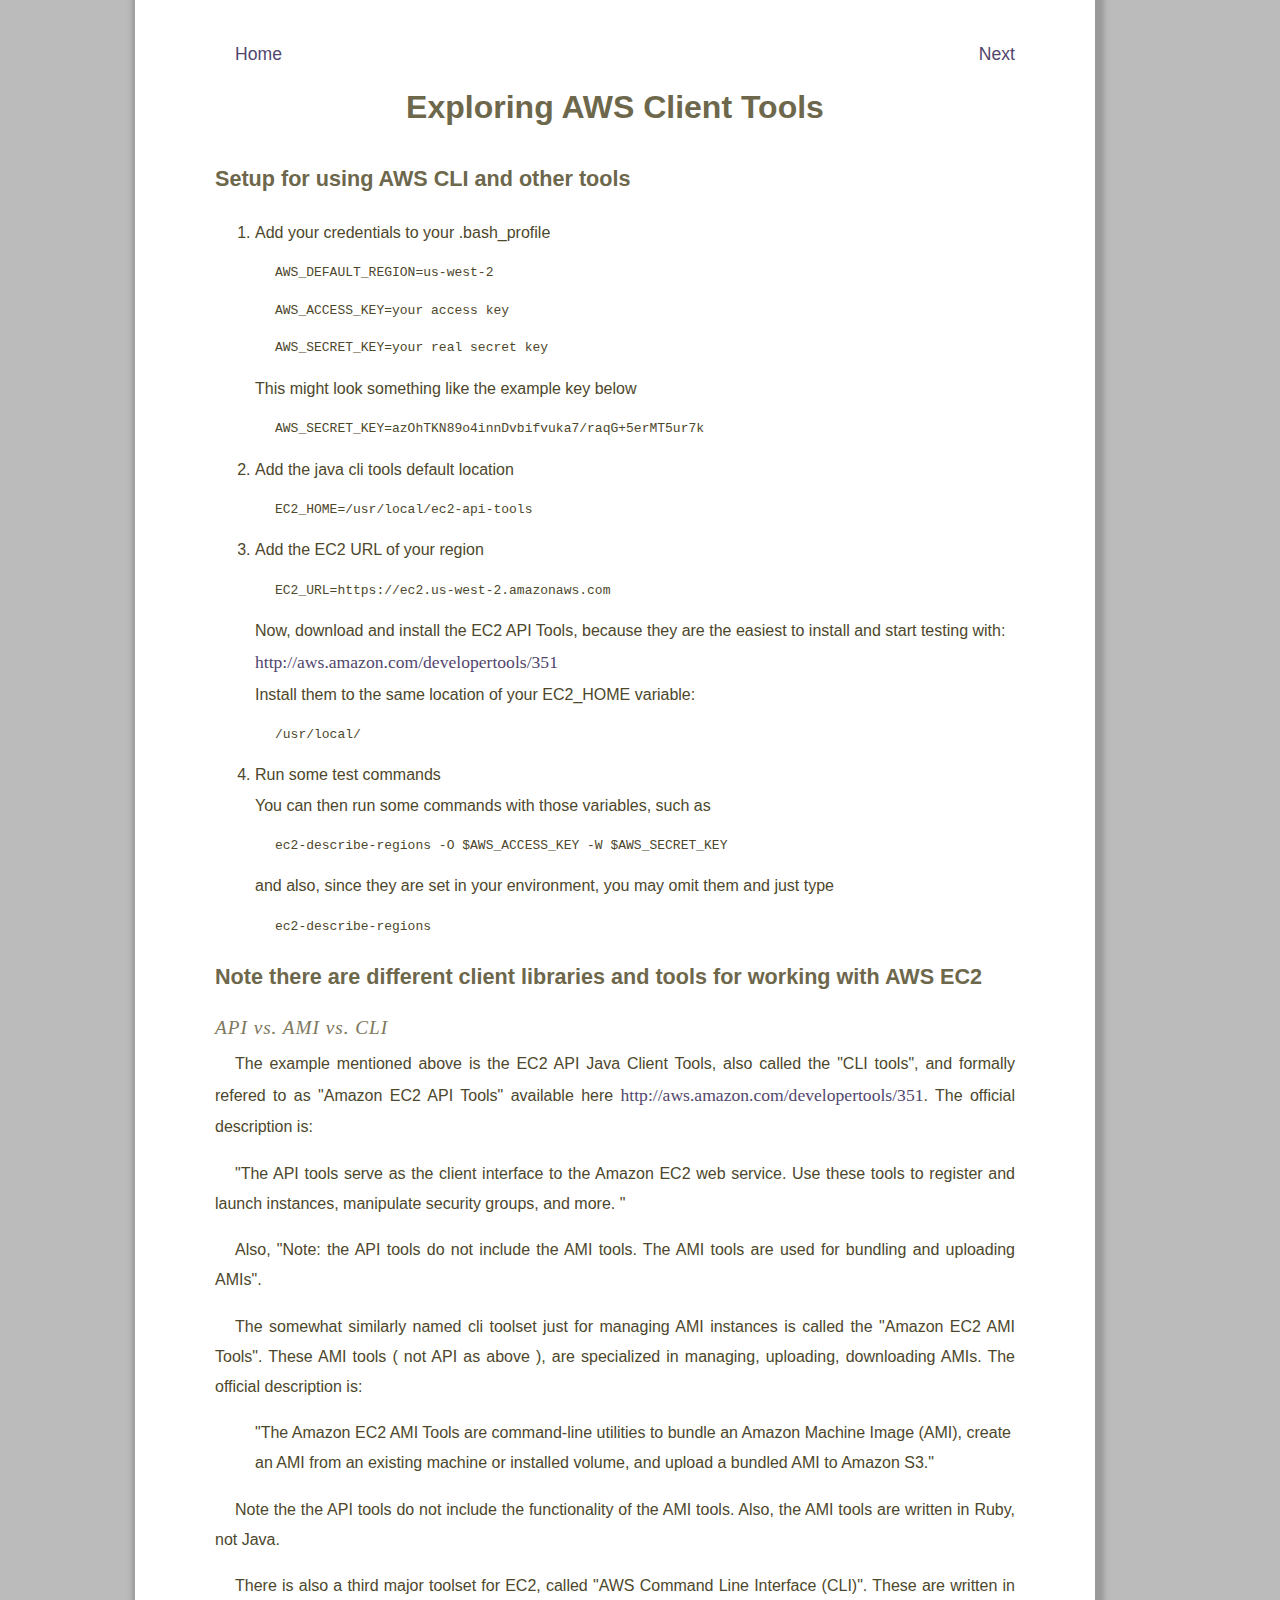
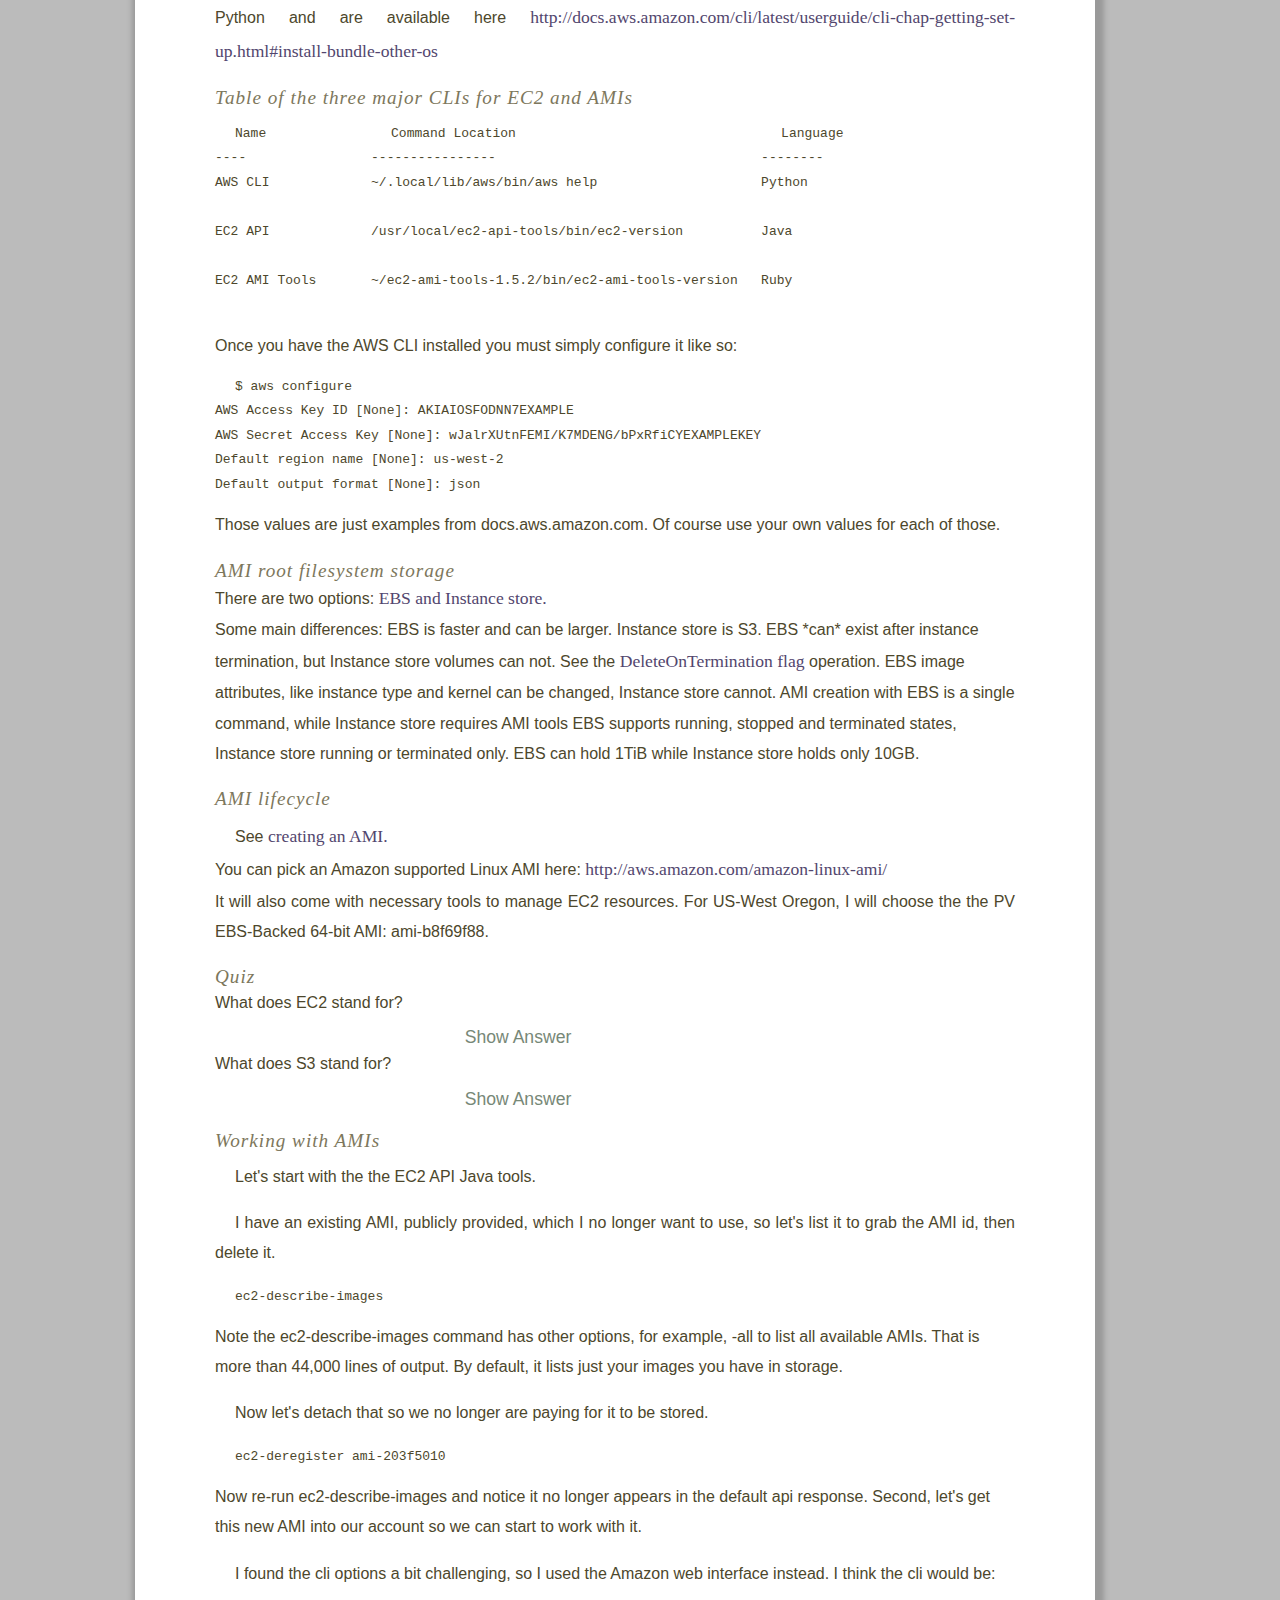
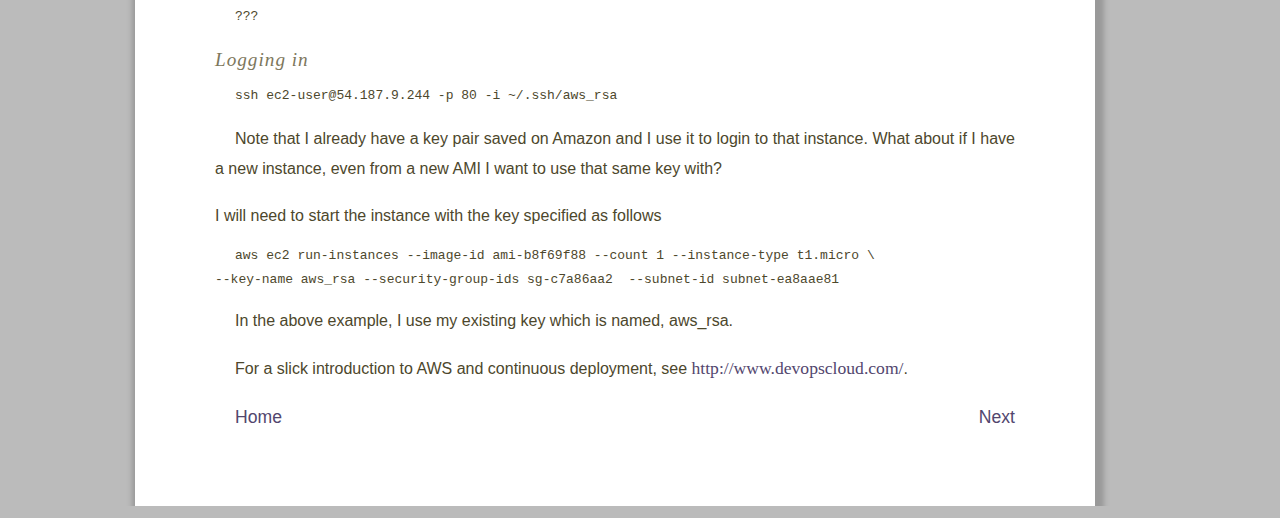
<file: index.html>
<!DOCTYPE html>
<html lang="en">
<head>
    <meta charset="utf-8">
    <title>Exploring AWS Tools</title>

    <link rel="alternate" type="application/rss+xml" title="RSS" href="http://www.slamgarden.com">

    <meta name="viewport" content="width=device-width, initial-scale=1.0">
    <meta name="author" content="Clayton Han-Mitchell">
    <meta name="description" content="A demonstration of AWS tools.">
    <meta name="robots" content="all">


    <!--[if lt IE 9]>
    <script src="script/html5shiv.js"></script>
    <![endif]-->
    <link rel="stylesheet" href="style/splash.css" type="text/css"/>
    <script type="text/javascript" src="js/rollout-generic.js"></script>

</head>

<body>
<div id="container">
<p id="grid"><a class="previous break" href="index.html">Home</a> <a class="next break" href="ami-start02.html">Next</a>
<h1>Exploring AWS Client Tools</h1>
<h2>Setup for using AWS CLI and other tools</h2>
<ol>
<li>Add your credentials to your .bash_profile</h3>
<pre>AWS_DEFAULT_REGION=us-west-2</pre>
  <pre>AWS_ACCESS_KEY=your access key</pre>
<pre>AWS_SECRET_KEY=your real secret key</pre>
This might look something like the example key below
<pre>AWS_SECRET_KEY=azOhTKN89o4innDvbifvuka7/raqG+5erMT5ur7k</pre>
</li><li>Add the java cli tools default location

<pre>EC2_HOME=/usr/local/ec2-api-tools</pre>

</li><li>Add the EC2 URL of your region

<pre>EC2_URL=https://ec2.us-west-2.amazonaws.com</pre>

Now, download and install the EC2 API Tools, because they are the easiest to install and start testing with:<br>
<A href="http://aws.amazon.com/developertools/351">http://aws.amazon.com/developertools/351</A><br>
Install them to the same location of your EC2_HOME variable: <pre>/usr/local/</pre>

</li><li>Run some test commands<br>

You can then run some commands with those variables, such as

<pre>ec2-describe-regions -O $AWS_ACCESS_KEY -W $AWS_SECRET_KEY</pre>

and also, since they are set in your environment, you may omit them and just type

<pre>ec2-describe-regions</pre>

</li></ol>

<h2>Note there are different client libraries and tools for working with AWS EC2 </h2>

<h3>API vs. AMI vs. CLI</h3>

<p>The example mentioned above is the EC2 API Java Client Tools, also called the "CLI tools", and formally refered to as "Amazon EC2 API Tools" available here <A href="http://aws.amazon.com/developertools/351">http://aws.amazon.com/developertools/351</A>.  The official description is:
</p><p>
"The API tools serve as the client interface to the Amazon EC2 web service. Use these tools to register and launch instances, manipulate security groups, and more. "
</p><p>
Also, "Note: the API tools do not include the AMI tools. The AMI tools are used for bundling and uploading AMIs".

</p><p>
The somewhat similarly named cli toolset just for managing AMI instances is called the "Amazon EC2 AMI Tools".  These AMI tools ( not API as above ), are specialized in managing, uploading, downloading AMIs.  The official description is:
</p><p>

<dd>"The Amazon EC2 AMI Tools are command-line utilities to bundle an Amazon Machine Image (AMI), create an AMI from an existing machine or installed volume, and upload a bundled AMI to Amazon S3."
</dd>
</p><p>

Note the the API tools do not include the functionality of the AMI tools.  Also, the AMI tools are written in Ruby, not Java.
</p><p>

There is also a third major toolset for EC2, called "AWS Command Line Interface (CLI)".  These are written in Python and are available here <A href="http://docs.aws.amazon.com/cli/latest/userguide/cli-chap-getting-set-up.html#install-bundle-other-os">http://docs.aws.amazon.com/cli/latest/userguide/cli-chap-getting-set-up.html#install-bundle-other-os</A>
</p>
<h3>Table of the three major CLIs for EC2 and AMIs</h3>

<pre>
Name                Command Location                                  Language
----                ----------------                                  -------- 
AWS CLI             ~/.local/lib/aws/bin/aws help                     Python

EC2 API             /usr/local/ec2-api-tools/bin/ec2-version          Java

EC2 AMI Tools       ~/ec2-ami-tools-1.5.2/bin/ec2-ami-tools-version   Ruby

</pre>
Once you have the AWS CLI installed you must simply configure it like so:<br>
<pre>$ aws configure
AWS Access Key ID [None]: AKIAIOSFODNN7EXAMPLE
AWS Secret Access Key [None]: wJalrXUtnFEMI/K7MDENG/bPxRfiCYEXAMPLEKEY
Default region name [None]: us-west-2
Default output format [None]: json
</pre>
Those values are just examples from docs.aws.amazon.com.  Of course use your own values for each of those.

<h3> AMI root filesystem storage</h3>

There are two options: <A href="http://docs.aws.amazon.com/AWSEC2/latest/UserGuide/ComponentsAMIs.html#storage-for-the-root-device">EBS and Instance store.</A><br>
Some main differences:

EBS is faster and can be larger.  Instance store is S3.

EBS *can* exist after instance termination, but Instance store volumes can not.

See the <A href="http://docs.aws.amazon.com/AWSEC2/latest/UserGuide/RootDeviceStorage.html#Using_RootDeviceStorage">DeleteOnTermination flag</A> operation.
  

EBS image attributes, like instance type and kernel can be changed, Instance store cannot.

AMI creation with EBS is a single command, while Instance store requires AMI tools

EBS supports running, stopped and terminated states, Instance store running or terminated only.

EBS can hold 1TiB while Instance store holds only 10GB.


<h3>AMI lifecycle</h3>

<p>See <A href="http://docs.aws.amazon.com/AWSEC2/latest/UserGuide/AMIs.html#creating-an-ami">creating an AMI.</A><br>
  

You can pick an Amazon supported Linux AMI here:  <A href="http://aws.amazon.com/amazon-linux-ami/">http://aws.amazon.com/amazon-linux-ami/</A><br>

It will also come with necessary tools to manage EC2 resources.

For US-West Oregon, I will choose the the PV EBS-Backed 64-bit AMI: ami-b8f69f88. 
</p>

<h3>Quiz</h3>
What does EC2 stand for?
  <div class="Question 01">Show Answer</div>
What does S3 stand for?
<div class="Question 02">Show Answer</div>
<h3>Working with AMIs</h3>

<p>Let's start with the the EC2 API Java tools.</p>

<p>I have an existing AMI, publicly provided, which I no longer want to use, so let's list it to grab the AMI id, then delete it.

<pre>ec2-describe-images</pre>

Note the ec2-describe-images command has other options, for example, -all to list all available AMIs.  That is more than 44,000 lines of output. 
By default, it lists just your images you have in storage.</p>


<p>Now let's detach that so we no longer are paying for it to be stored.

<pre>ec2-deregister ami-203f5010</pre>

Now re-run ec2-describe-images and notice it no longer appears in the default api response.

Second, let's get this new AMI into our account so we can start to work with it.</p>


<p>I found the cli options a bit challenging, so I used the Amazon web interface instead.  I think the cli would be:

  <pre>???</pre>

<h3>Logging in</h3>

  <pre>ssh ec2-user@54.187.9.244 -p 80 -i ~/.ssh/aws_rsa</pre>
</p>
<p>Note that I already have a key pair saved on Amazon and I use it to login to that instance.  What about if I have a new instance, even from a new AMI I want to use that same key with?</p>
I will need to start the instance with the key specified as follows
<pre>aws ec2 run-instances --image-id ami-b8f69f88 --count 1 --instance-type t1.micro \
--key-name aws_rsa --security-group-ids sg-c7a86aa2  --subnet-id subnet-ea8aae81</pre>
<p>In the above example, I use my existing key which is named, aws_rsa.</p>
<p>For a slick introduction to AWS and continuous deployment, see <A href="http://www.devopscloud.com/">http://www.devopscloud.com/</A>.

<p id="grid"><a class="previous break" href="index.html">Home</a> <a class="next break" href="ami-start02.html">Next</a>
</p>
</p>
</div>
</body>
</html>
</file>
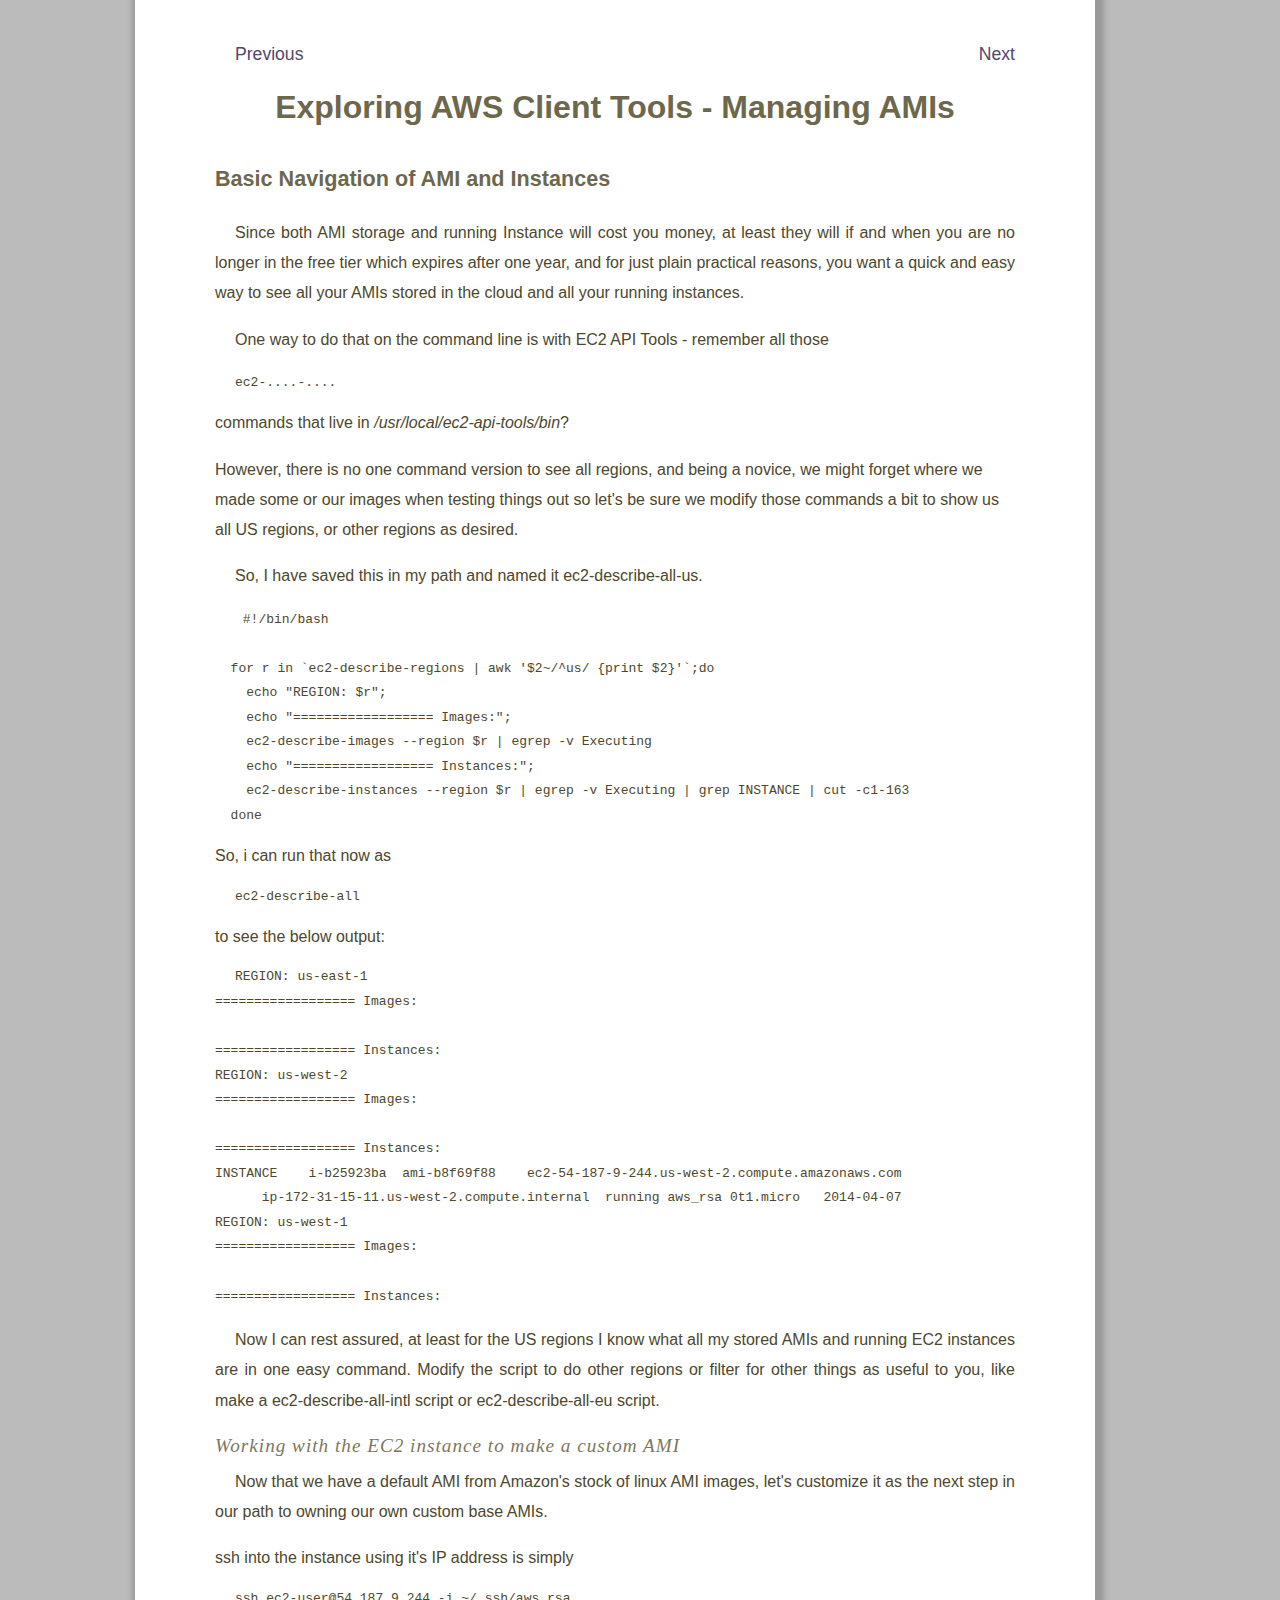
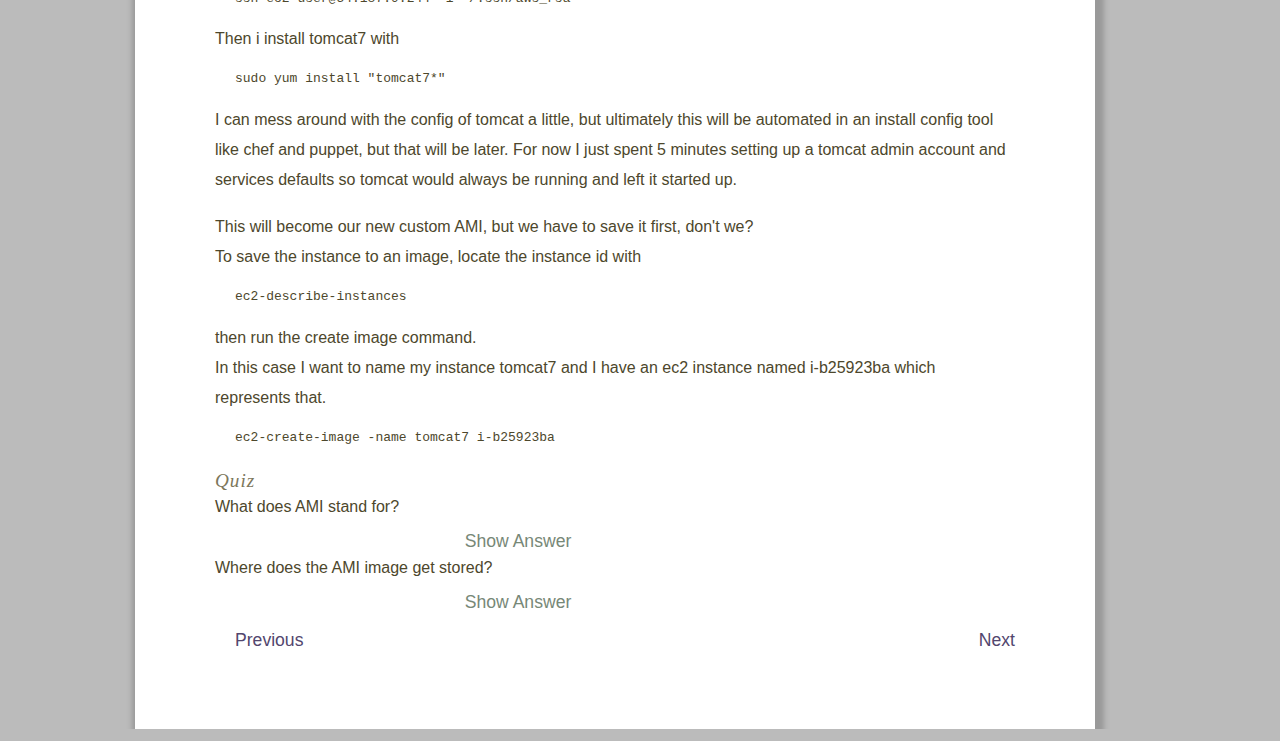
<file: ami-start02.html>
<!DOCTYPE html>
<html lang="en">
<head>
    <meta charset="utf-8">
    <title>Exploring AWS Tools - Managing AMIs</title>

    <link rel="alternate" type="application/rss+xml" title="RSS" href="http://www.slamgarden.com">

    <meta name="viewport" content="width=device-width, initial-scale=1.0">
    <meta name="author" content="Clayton Han-Mitchell">
    <meta name="description" content="A demonstration of AWS tools.">
    <meta name="robots" content="all">


    <!--[if lt IE 9]>
    <script src="script/html5shiv.js"></script>
    <![endif]-->
    <link rel="stylesheet" href="style/splash.css" type="text/css"/>
    <script type="text/javascript" src="js/rollout-generic.js"></script>

</head>

<body>
<div id="container">
<p id="grid"><a class="previous break" href="index.html">Previous</a> <a class="next break" href="s3-start03.html">Next</a>
<h1>Exploring AWS Client Tools - Managing AMIs</h1>

<h2>Basic Navigation of AMI and Instances</h2>
<p>Since both AMI storage and running Instance will cost you money, at least they will if and when you are no longer in the free tier which expires after one year, and for just plain practical reasons, you want a quick and easy way to see all your AMIs stored in the cloud and all your running instances.</p>
<p>One way to do that on the command line is with EC2 API Tools - remember all those <pre>ec2-....-....</pre> commands that live in <em>/usr/local/ec2-api-tools/bin</em>?</p>However, there is no one command version to see all regions, and being a novice, we might forget where we made some or our images when testing things out so let's be sure we modify those commands a bit to show us all US regions, or other regions as desired.</p>
<p>So, I have saved this in my path and named it ec2-describe-all-us.
<pre>
 #!/bin/bash

  for r in `ec2-describe-regions | awk '$2~/^us/ {print $2}'`;do 
    echo "REGION: $r"; 
    echo "================== Images:";
    ec2-describe-images --region $r | egrep -v Executing
    echo "================== Instances:";
    ec2-describe-instances --region $r | egrep -v Executing | grep INSTANCE | cut -c1-163
  done
</pre>

So, i can run that now as <pre>ec2-describe-all</pre>
to see the below output:
<pre>
REGION: us-east-1
================== Images:

================== Instances:
REGION: us-west-2
================== Images:

================== Instances:
INSTANCE    i-b25923ba  ami-b8f69f88    ec2-54-187-9-244.us-west-2.compute.amazonaws.com    
      ip-172-31-15-11.us-west-2.compute.internal  running aws_rsa 0t1.micro   2014-04-07
REGION: us-west-1
================== Images:

================== Instances:
</pre>
</p>
<p>Now I can rest assured, at least for the US regions I know what all my stored AMIs and running EC2 instances are in one easy command.  Modify the script to do other regions or filter for other things as useful to you, like make a ec2-describe-all-intl script or ec2-describe-all-eu script.</p>

<h3>Working with the EC2 instance to make a custom AMI</h3>

<p>Now that we have a default AMI from Amazon's stock of linux AMI images, let's customize it as the next step in our path to owning our own custom base AMIs.</p>
ssh into the instance using it's IP address is simply
<pre>ssh ec2-user@54.187.9.244 -i ~/.ssh/aws_rsa</pre>
Then i install tomcat7 with
<pre>sudo yum install "tomcat7*" </pre>
I can mess around with the config of tomcat a little, but ultimately this will be automated in an install config tool like chef and puppet, but that will be later. For now I just spent 5 minutes setting up a tomcat admin account and services defaults so tomcat would always be running and left it started up.</p>
This will become our new custom AMI, but we have to save it first, don't we?
<br>
To save the instance to an image, locate the instance id with <pre>ec2-describe-instances</pre> then run the create image command.<br>
In this case I want to name my instance tomcat7 and I have an ec2 instance named i-b25923ba which represents that.

<pre>ec2-create-image -name tomcat7 i-b25923ba</pre>

<h3>Quiz</h3>
What does AMI stand for?
  <div class="Question 03">Show Answer</div>
Where does the AMI image get stored?
<div class="Question 04">Show Answer</div>
<p id="grid"><a class="previous break" href="index.html">Previous</a> <a class="next break" href="s3-start03.html">Next</a>
</div>
</body>
</html>
</file>
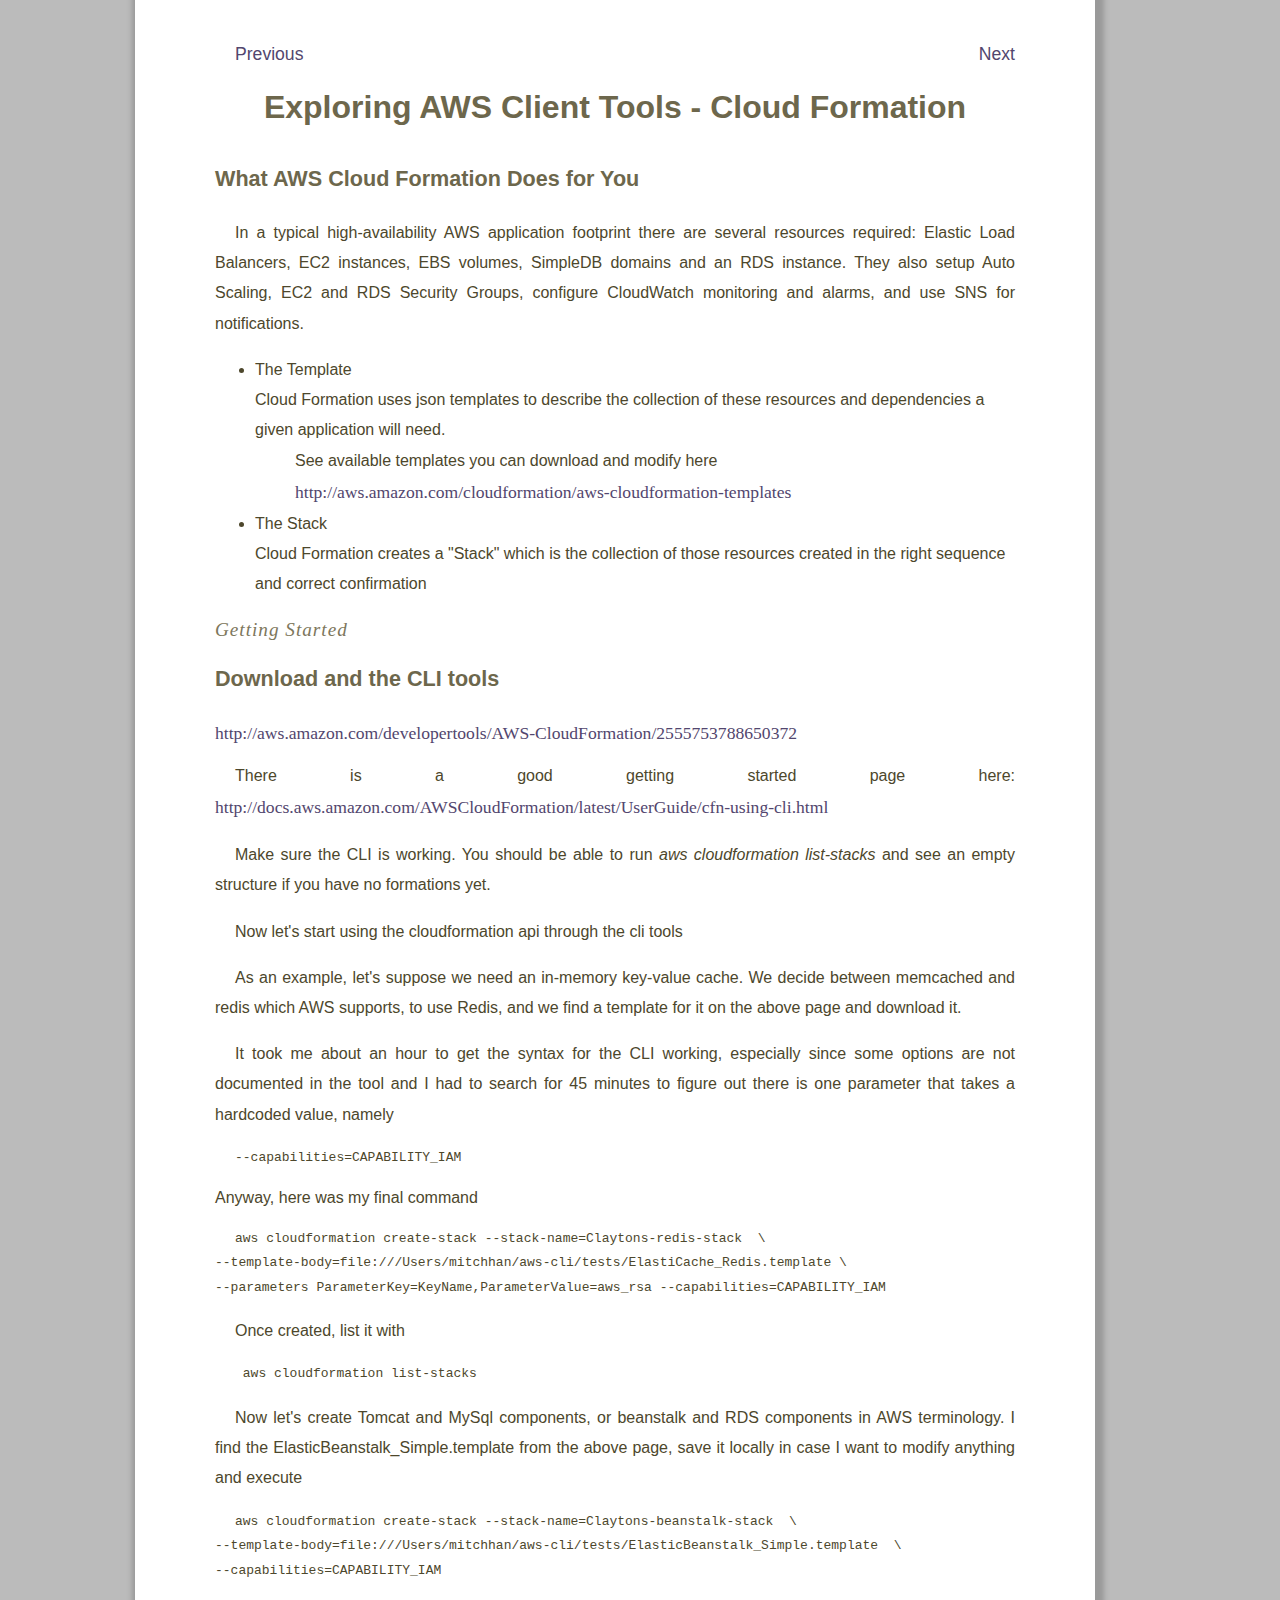
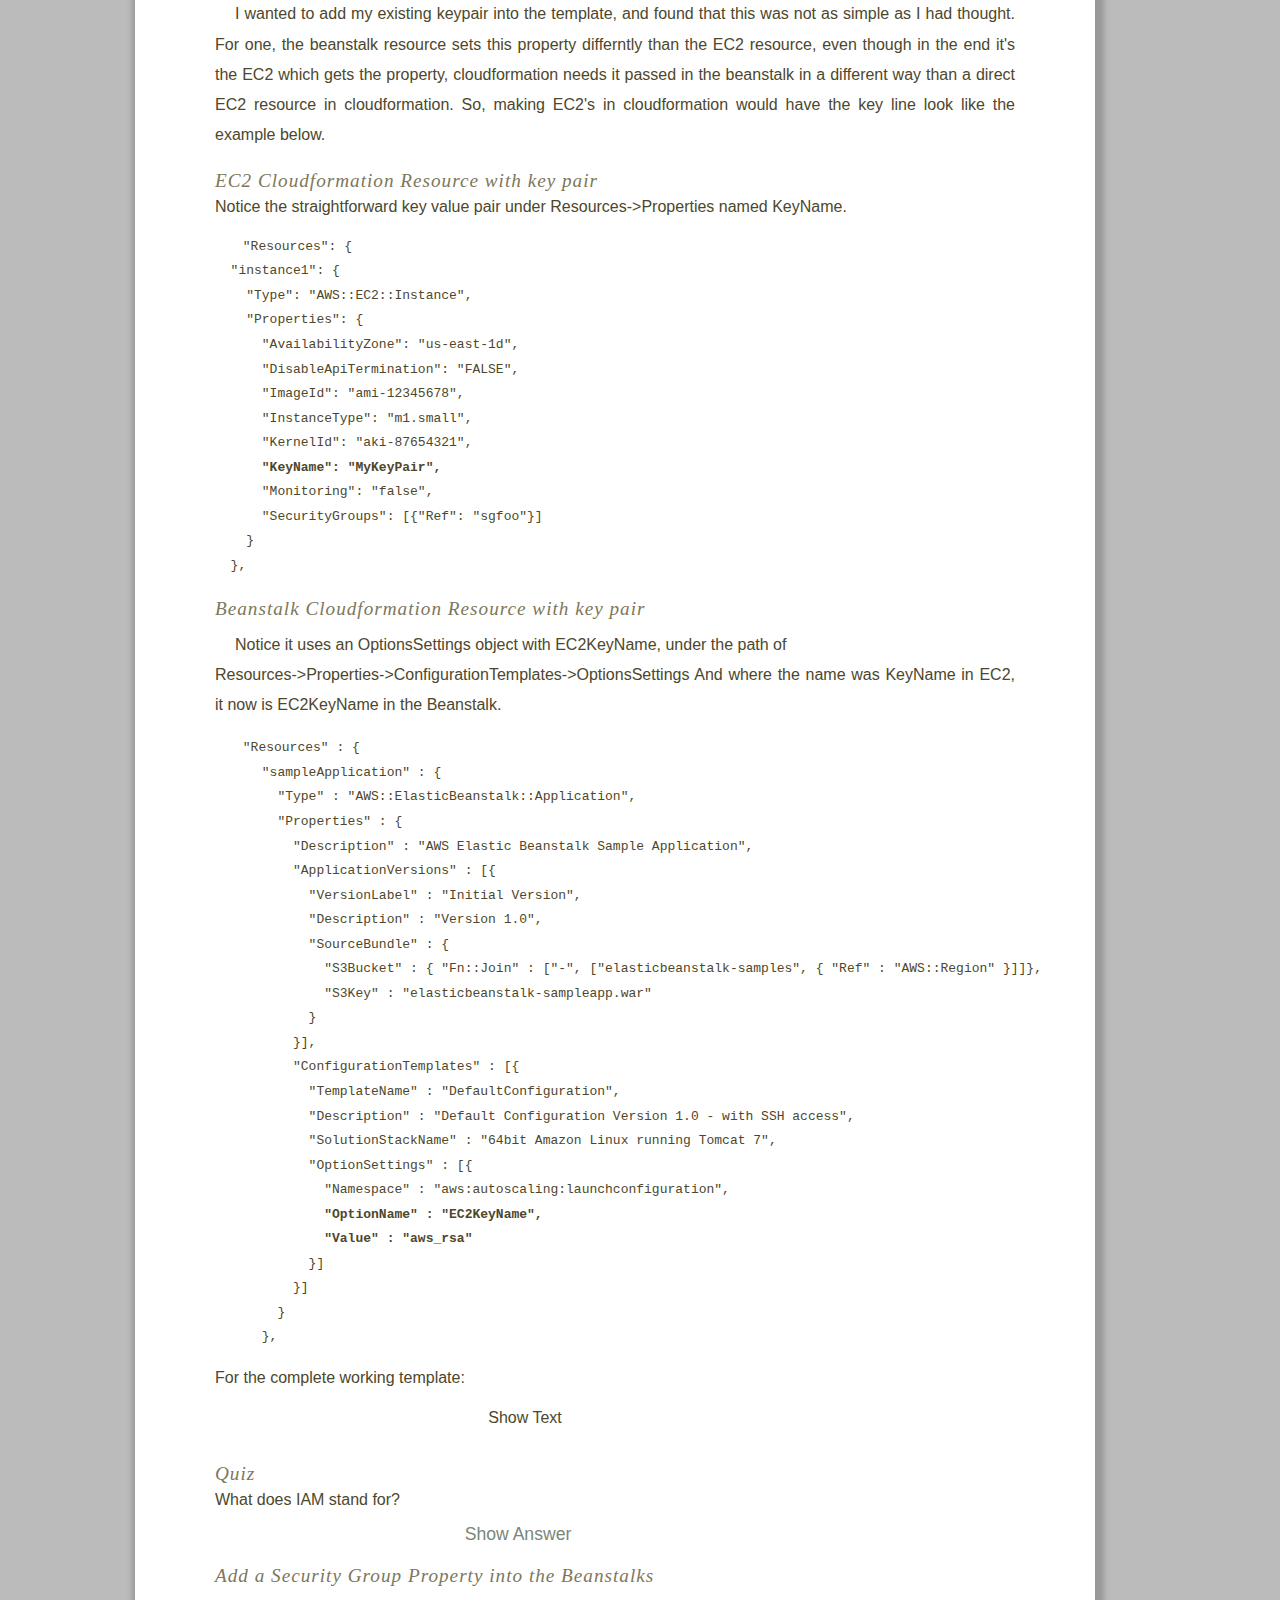
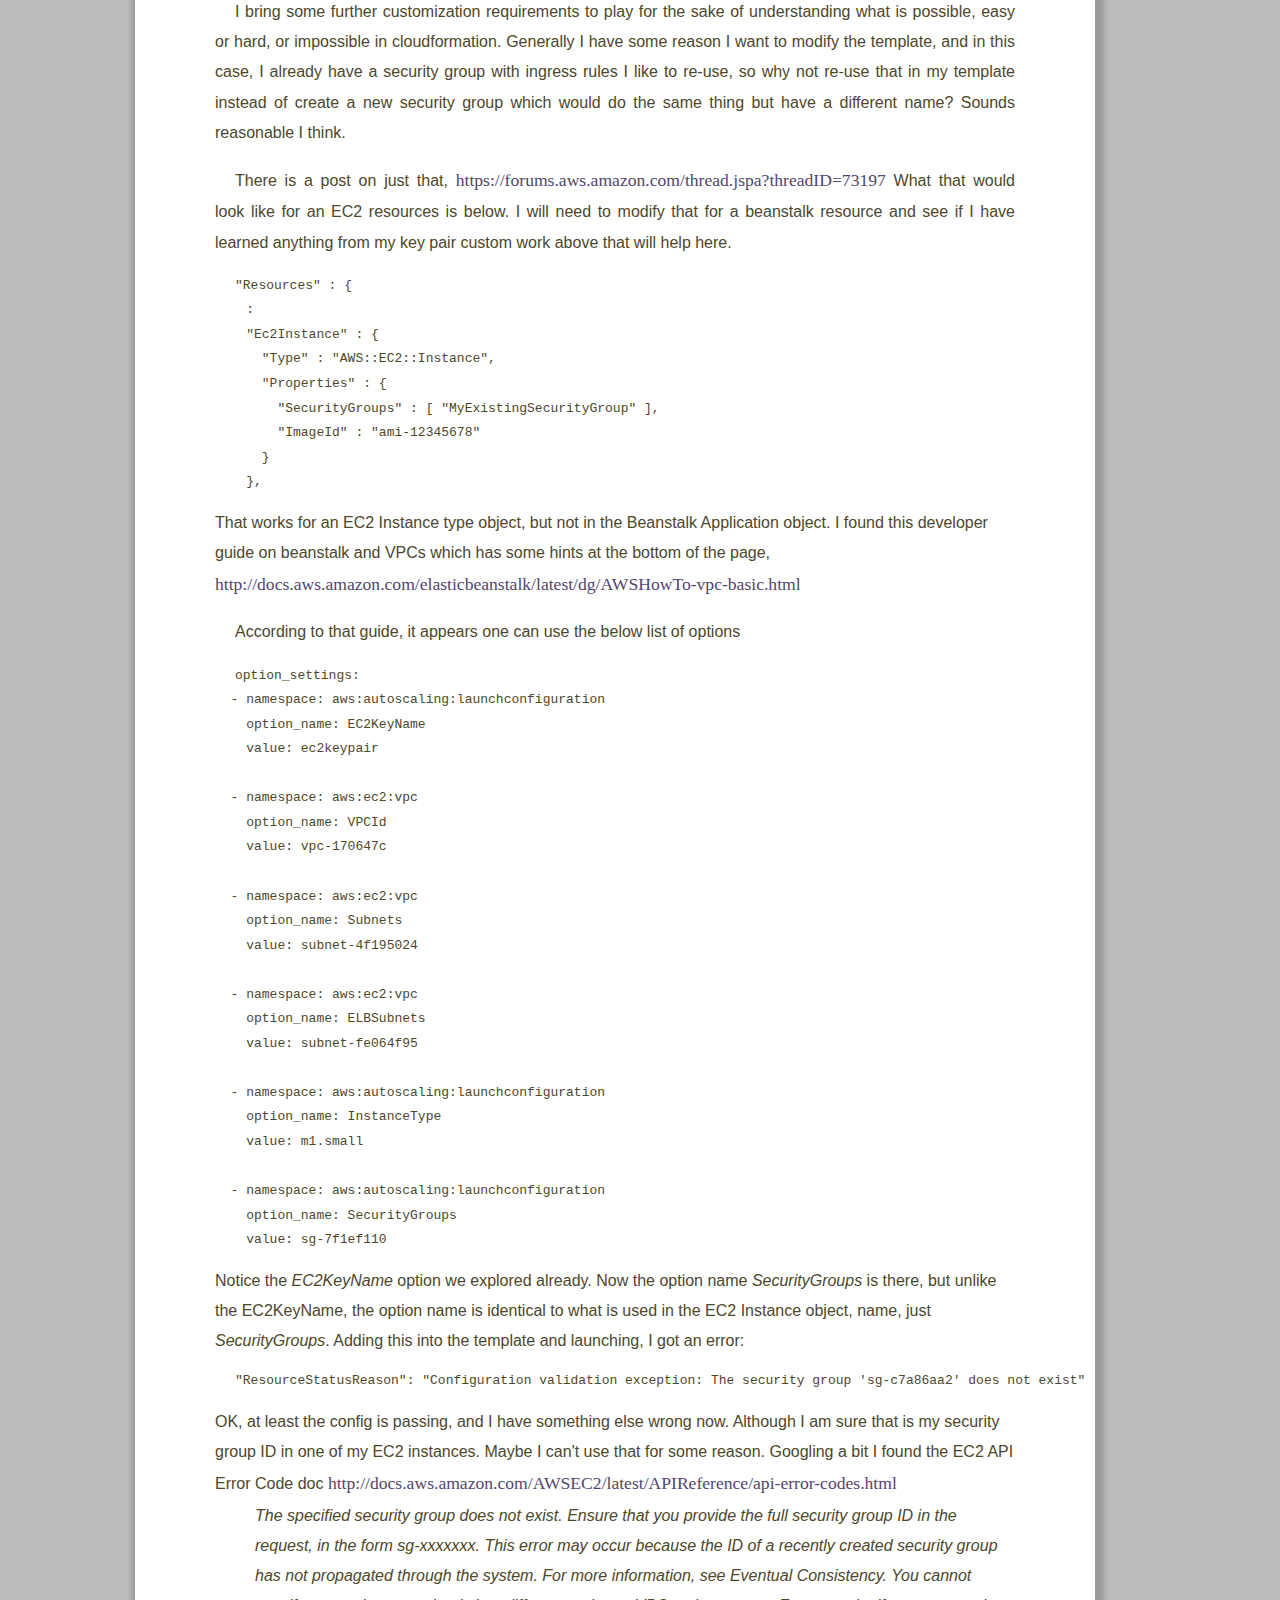
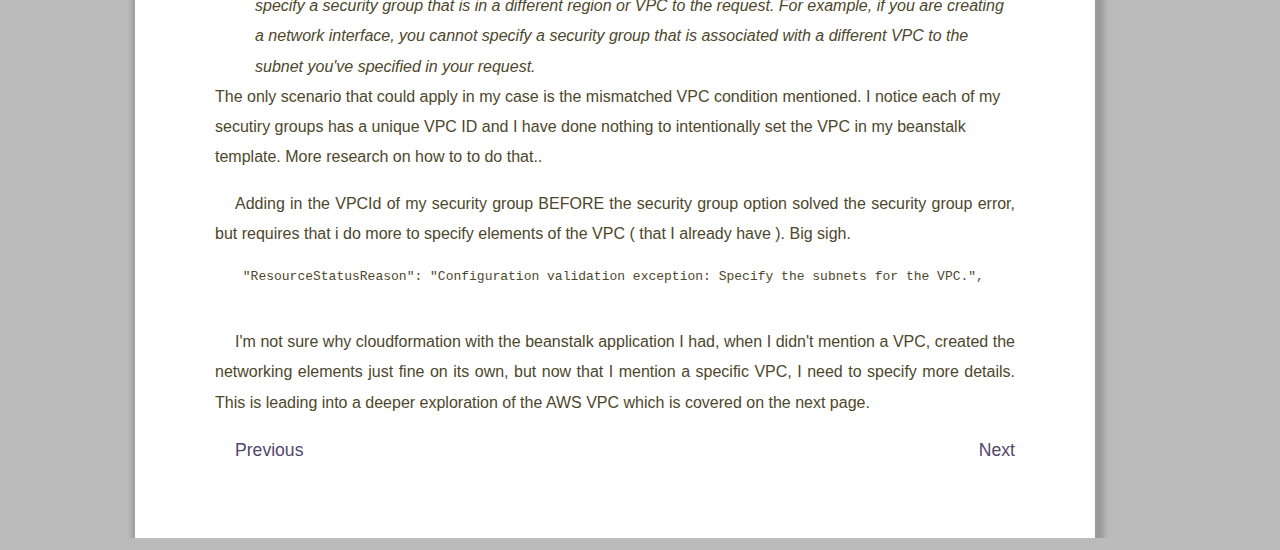
<file: cf-start04.html>
<!DOCTYPE html>
<html lang="en">
<head>
    <meta charset="utf-8">
    <title>Exploring AWS Tools - Cloud Formation</title>

    <link rel="alternate" type="application/rss+xml" title="RSS" href="http://www.slamgarden.com">

    <meta name="viewport" content="width=device-width, initial-scale=1.0">
    <meta name="author" content="Clayton Han-Mitchell">
    <meta name="description" content="A demonstration of AWS tools.">
    <meta name="robots" content="all">


    <!--[if lt IE 9]>
    <script src="script/html5shiv.js"></script>
    <![endif]-->
    <link rel="stylesheet" href="style/splash.css" type="text/css"/>
    <script type="text/javascript" src="js/rollout-generic.js"></script>

</head>

<body>
<div id="container">
<p id="grid"><a class="previous break" href="s3-start03.html">Previous</a> <a class="next break" href="vpc-start05.html">Next</a>
<h1>Exploring AWS Client Tools - Cloud Formation</h1>

<h2>What AWS Cloud Formation Does for You</h2>
<p>
In a typical high-availability AWS application footprint there are several resources required: Elastic Load Balancers, EC2 instances, EBS volumes, SimpleDB domains and an RDS instance. They also setup Auto Scaling, EC2 and RDS Security Groups, configure CloudWatch monitoring and alarms, and use SNS for notifications.
</p>
<p><ul><li>The Template<br>Cloud Formation uses json templates to describe the collection of these resources and dependencies a given application will need.
<br><dd>See available templates you can download and modify here <A href="http://aws.amazon.com/cloudformation/aws-cloudformation-templates/">http://aws.amazon.com/cloudformation/aws-cloudformation-templates</A>
</dd>
</li><li>
The Stack<br>Cloud Formation creates a "Stack" which is the collection of those resources created in the right sequence and correct confirmation</li>
</ul>
</p>
<h3>Getting Started</h3>
<h2>Download and the CLI tools</h2>
<A href="http://aws.amazon.com/developertools/AWS-CloudFormation/2555753788650372">http://aws.amazon.com/developertools/AWS-CloudFormation/2555753788650372</A>
<p>There is a good getting started page here: <A href="http://docs.aws.amazon.com/AWSCloudFormation/latest/UserGuide/cfn-using-cli.html">http://docs.aws.amazon.com/AWSCloudFormation/latest/UserGuide/cfn-using-cli.html</A>
</p>
<p>Make sure the CLI is working.  You should be able to run <em>aws cloudformation list-stacks</em> and see an empty structure if you have no formations yet.
</p>
<p>Now let's start using the cloudformation api through the cli tools</p><p>As an example, let's suppose we need an in-memory key-value cache.  We decide between memcached and redis which AWS supports, to use Redis, and we find a template for it on the above page and download it.
</p><p>
It took me about an hour to get the syntax for the CLI working, especially since some options are not documented in the tool and I had to search for 45 minutes to figure out there is one parameter that takes a hardcoded value, namely <pre>--capabilities=CAPABILITY_IAM</pre> Anyway, here was my final command 
<pre>
aws cloudformation create-stack --stack-name=Claytons-redis-stack  \
--template-body=file:///Users/mitchhan/aws-cli/tests/ElastiCache_Redis.template \
--parameters ParameterKey=KeyName,ParameterValue=aws_rsa --capabilities=CAPABILITY_IAM
</pre>
</p><p>
Once created, list it with<pre> aws cloudformation list-stacks</pre></p>
<p>Now let's create Tomcat and MySql components, or beanstalk and RDS components in AWS terminology.  I find the ElasticBeanstalk_Simple.template from the above page, save it locally in case I want to modify anything and execute<pre>
aws cloudformation create-stack --stack-name=Claytons-beanstalk-stack  \
--template-body=file:///Users/mitchhan/aws-cli/tests/ElasticBeanstalk_Simple.template  \
--capabilities=CAPABILITY_IAM
</pre>
</p>
<p>
I wanted to add my existing keypair into the template, and found that this was not as simple as I had thought. For one, the beanstalk resource sets this property differntly than the EC2 resource, even though in the end it's the EC2 which gets the property, cloudformation needs it passed in the beanstalk in a different way than a direct EC2 resource in cloudformation.  So, making EC2's in cloudformation would have the key line look like the example below.
<h3> EC2 Cloudformation Resource with key pair </h3>
Notice the straightforward key value pair under Resources->Properties named KeyName.
<pre>
 "Resources": {
  "instance1": {
    "Type": "AWS::EC2::Instance",
    "Properties": {
      "AvailabilityZone": "us-east-1d",
      "DisableApiTermination": "FALSE",
      "ImageId": "ami-12345678",
      "InstanceType": "m1.small",
      "KernelId": "aki-87654321",
      <B>"KeyName": "MyKeyPair",</B>
      "Monitoring": "false",
      "SecurityGroups": [{"Ref": "sgfoo"}]      
    }
  },
</pre>
</p>

<h3> Beanstalk Cloudformation Resource with key pair </h3>
<p>
Notice it uses an OptionsSettings object with EC2KeyName, under the path of <br>
Resources->Properties->ConfigurationTemplates->OptionsSettings
And where the name was KeyName in EC2, it now is EC2KeyName in the Beanstalk. 
<pre>
 "Resources" : {
      "sampleApplication" : {
        "Type" : "AWS::ElasticBeanstalk::Application",
        "Properties" : {
          "Description" : "AWS Elastic Beanstalk Sample Application",
          "ApplicationVersions" : [{
            "VersionLabel" : "Initial Version",
            "Description" : "Version 1.0",
            "SourceBundle" : {
              "S3Bucket" : { "Fn::Join" : ["-", ["elasticbeanstalk-samples", { "Ref" : "AWS::Region" }]]},
              "S3Key" : "elasticbeanstalk-sampleapp.war"
            }
          }],
          "ConfigurationTemplates" : [{
            "TemplateName" : "DefaultConfiguration",
            "Description" : "Default Configuration Version 1.0 - with SSH access",
            "SolutionStackName" : "64bit Amazon Linux running Tomcat 7",
            "OptionSettings" : [{
              "Namespace" : "aws:autoscaling:launchconfiguration",
              <B>"OptionName" : "EC2KeyName",
              "Value" : "aws_rsa"</B>
            }]
          }]
        }
      },
</pre>
For the complete working template:
<div class="Rollout" id="data/ElasticBeanstalkSample-with-keypair.template">Show Text</div>
</p>
<h3>Quiz</h3>
What does IAM stand for?
  <div class="Question 07">Show Answer</div>

<p>
<h3>Add a Security Group Property into the Beanstalks</h3>
<p>
I bring some further customization requirements to play for the sake of understanding what is possible, easy or hard, or impossible in cloudformation.  Generally I have some reason I want to modify the template, and in this case, I already have a security group with ingress rules I like to re-use, so why not re-use that in my template instead of create a new security group which would do the same thing but have a different name?  Sounds reasonable I think.
</p>
<p>There is a post on just that, <A href="https://forums.aws.amazon.com/thread.jspa?threadID=73197">https://forums.aws.amazon.com/thread.jspa?threadID=73197</A>
What that would look like for an EC2 resources is below. I will need to modify that for a beanstalk resource and see if I have learned anything from my key pair custom work above that will help here.
<pre>
"Resources" : {
    :
    "Ec2Instance" : {
      "Type" : "AWS::EC2::Instance",
      "Properties" : {
        "SecurityGroups" : [ "MyExistingSecurityGroup" ],
        "ImageId" : "ami-12345678"
      }
    },
</pre>
That works for an EC2 Instance type object, but not in the Beanstalk Application object.  I found this developer guide on beanstalk and VPCs which has some hints at the bottom of the page, <A href="http://docs.aws.amazon.com/elasticbeanstalk/latest/dg/AWSHowTo-vpc-basic.html">http://docs.aws.amazon.com/elasticbeanstalk/latest/dg/AWSHowTo-vpc-basic.html</A>
</p>
<p>According to that guide, it appears one can use the below list of options<br>
<pre>
option_settings:
  - namespace: aws:autoscaling:launchconfiguration
    option_name: EC2KeyName
    value: ec2keypair 
    
  - namespace: aws:ec2:vpc
    option_name: VPCId
    value: vpc-170647c
    
  - namespace: aws:ec2:vpc
    option_name: Subnets
    value: subnet-4f195024
    
  - namespace: aws:ec2:vpc
    option_name: ELBSubnets
    value: subnet-fe064f95
    
  - namespace: aws:autoscaling:launchconfiguration
    option_name: InstanceType
    value: m1.small
    
  - namespace: aws:autoscaling:launchconfiguration
    option_name: SecurityGroups
    value: sg-7f1ef110
</pre>
Notice the <em>EC2KeyName</em> option we explored already.  Now the option name <em>SecurityGroups</em> is there, but unlike the EC2KeyName, the option name is identical to what is used in the EC2 Instance object, name, just <em>SecurityGroups</em>.
Adding this into the template and launching, I got an error:
<pre>"ResourceStatusReason": "Configuration validation exception: The security group 'sg-c7a86aa2' does not exist"</pre>
OK, at least the config is passing, and I have something else wrong now.  Although I am sure that is my security group ID in one of my EC2 instances.  Maybe I can't use that for some reason.  Googling a bit I found the EC2 API Error Code doc <A href="http://docs.aws.amazon.com/AWSEC2/latest/APIReference/api-error-codes.html">http://docs.aws.amazon.com/AWSEC2/latest/APIReference/api-error-codes.html</A>
<dd><em>The specified security group does not exist. Ensure that you provide the full security group ID in the request, in the form sg-xxxxxxx.

This error may occur because the ID of a recently created security group has not propagated through the system. For more information, see Eventual Consistency.

You cannot specify a security group that is in a different region or VPC to the request. For example, if you are creating a network interface, you cannot specify a security group that is associated with a different VPC to the subnet you've specified in your request.
</dd></em>
The only scenario that could apply in my case is the mismatched VPC condition mentioned. I notice each of my secutiry groups has a unique VPC ID and I have done nothing to intentionally set the VPC in my beanstalk template. More research on how to to do that.. 
</p>
<p>Adding in the VPCId of my security group BEFORE the security group option solved the security group error, but requires that i do more to specify elements of the VPC ( that I already have ).  Big sigh.
</p><pre>
 "ResourceStatusReason": "Configuration validation exception: Specify the subnets for the VPC.",
 </pre>
 <p>
 I'm not sure why cloudformation with the beanstalk application I had, when I didn't mention a VPC, created the networking elements just fine on its own, but now that I mention a specific VPC, I need to specify more details. 
 This is leading into a deeper exploration of the AWS VPC which is covered on the next page.
 </p>
<p id="grid"><a class="previous break" href="s3-start03.html">Previous</a> <a class="next break" href="vpc-start05.html">Next</a>
</div>
</body>
</html>
</file>
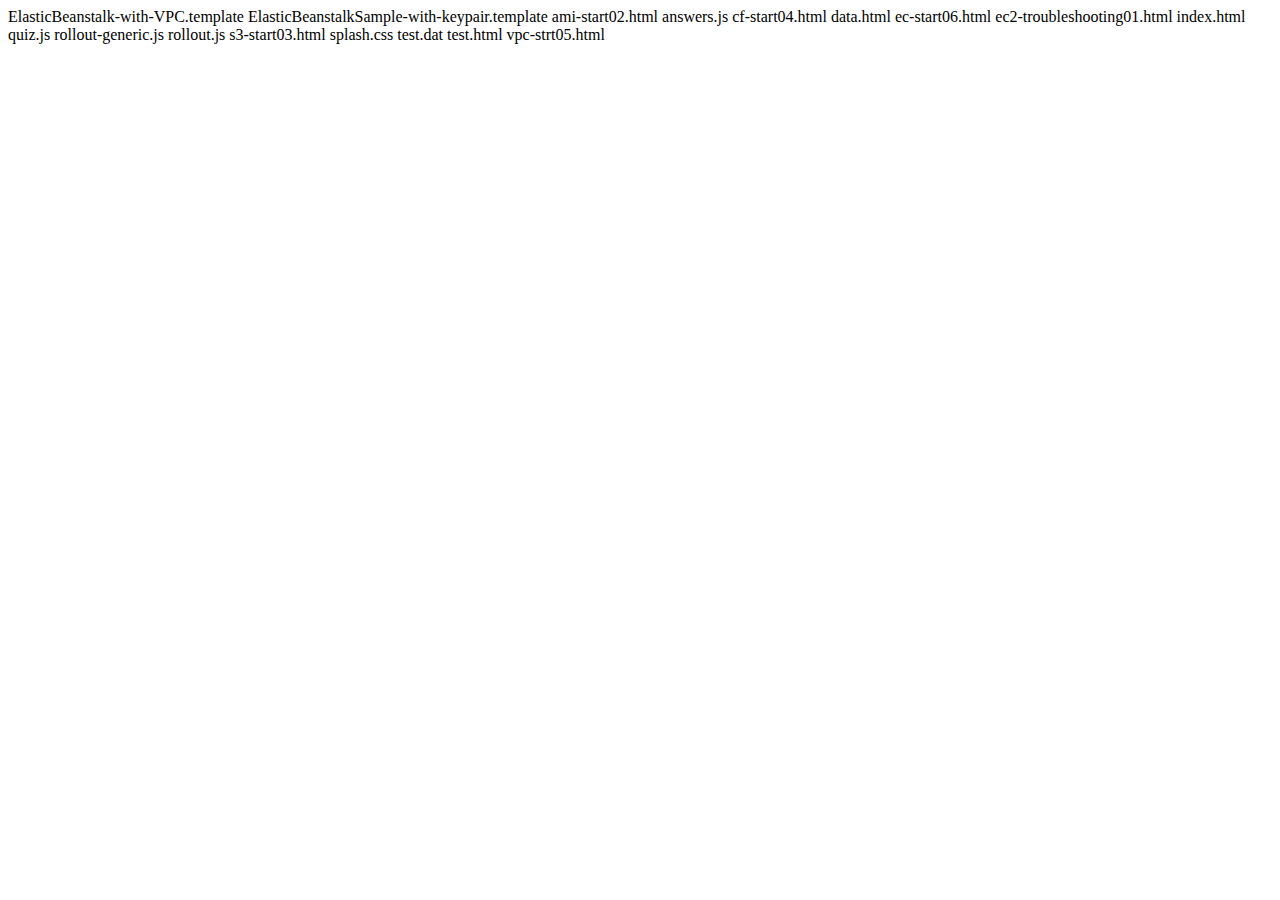
<file: data.html>
<html>
<body>
ElasticBeanstalk-with-VPC.template
ElasticBeanstalkSample-with-keypair.template
ami-start02.html
answers.js
cf-start04.html
data.html
ec-start06.html
ec2-troubleshooting01.html
index.html
quiz.js
rollout-generic.js
rollout.js
s3-start03.html
splash.css
test.dat
test.html
vpc-strt05.html
</body>
</html>
</file>
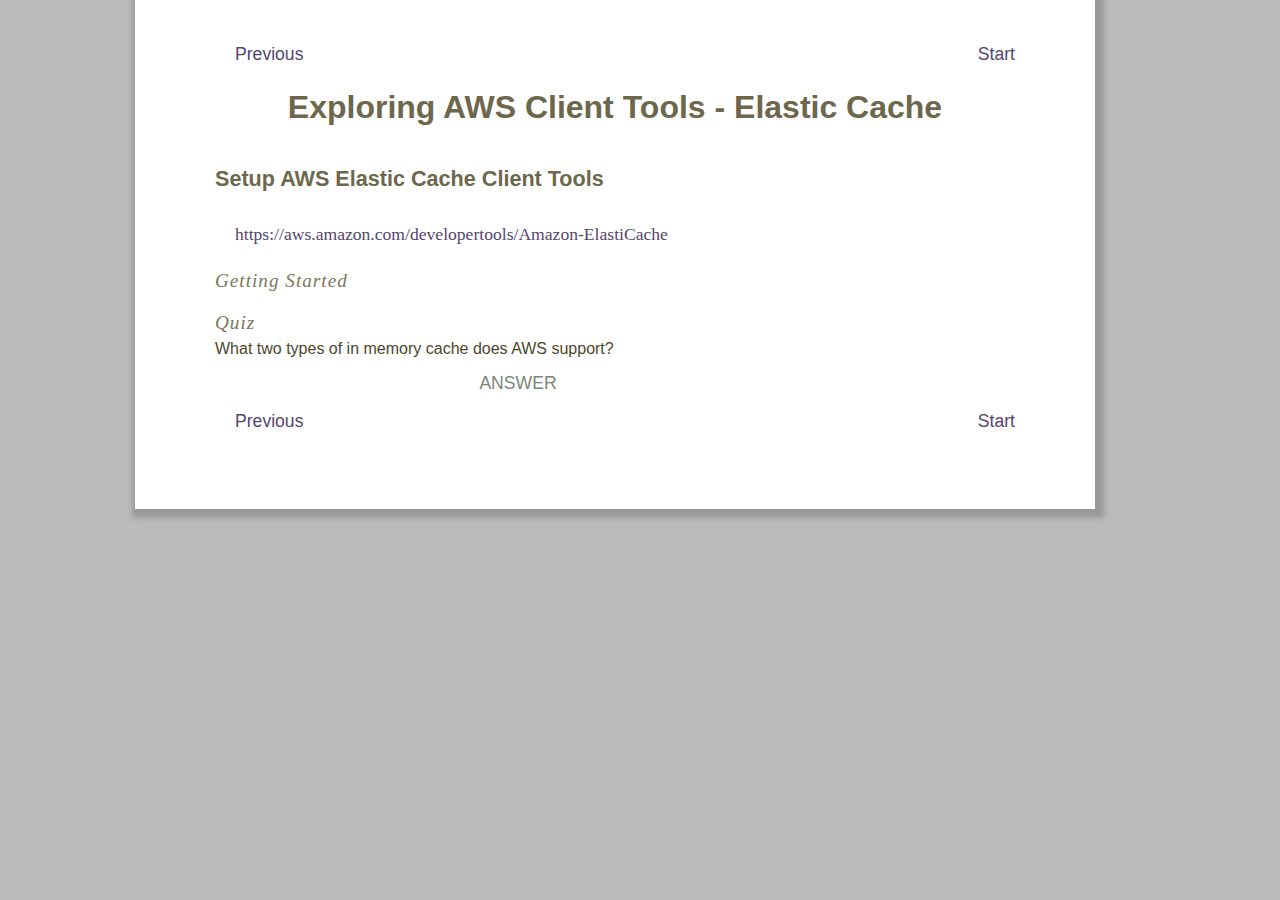
<file: ec-start06.html>
<!DOCTYPE html>
<html lang="en">
<head>
    <meta charset="utf-8">
    <title>Exploring AWS Tools - Elastic Cache</title>

    <link rel="alternate" type="application/rss+xml" title="RSS" href="http://www.slamgarden.com">

    <meta name="viewport" content="width=device-width, initial-scale=1.0">
    <meta name="author" content="Clayton Han-Mitchell">
    <meta name="description" content="A demonstration of AWS tools.">
    <meta name="robots" content="all">


    <!--[if lt IE 9]>
    <script src="script/html5shiv.js"></script>
    <![endif]-->
    <link rel="stylesheet" href="style/splash.css" type="text/css"/>
    <script type="text/javascript" src="js/rollout-generic.js"></script>

</head>

<body>
<div id="container">
<p id="grid"><a class="previous break" href="cf-start04.html">Previous</a> <a class="next break" href="index.html">Start</a>
<h1>Exploring AWS Client Tools - Elastic Cache</h1>

<h2>Setup AWS Elastic Cache Client Tools</h2>
<p>
<A href="https://aws.amazon.com/developertools/Amazon-ElastiCache">https://aws.amazon.com/developertools/Amazon-ElastiCache</A>
</p>
<h3>Getting Started</h3>
<p>
</p>

<h3>Quiz</h3>

What two types of in memory cache does AWS support?

  <div class="Question 06">ANSWER</div>

<p id="grid"><a class="previous break" href="cf-start04.html">Previous</a> <a class="next break" href="index.html">Start</a>
</div>
</body>
</html>
</file>
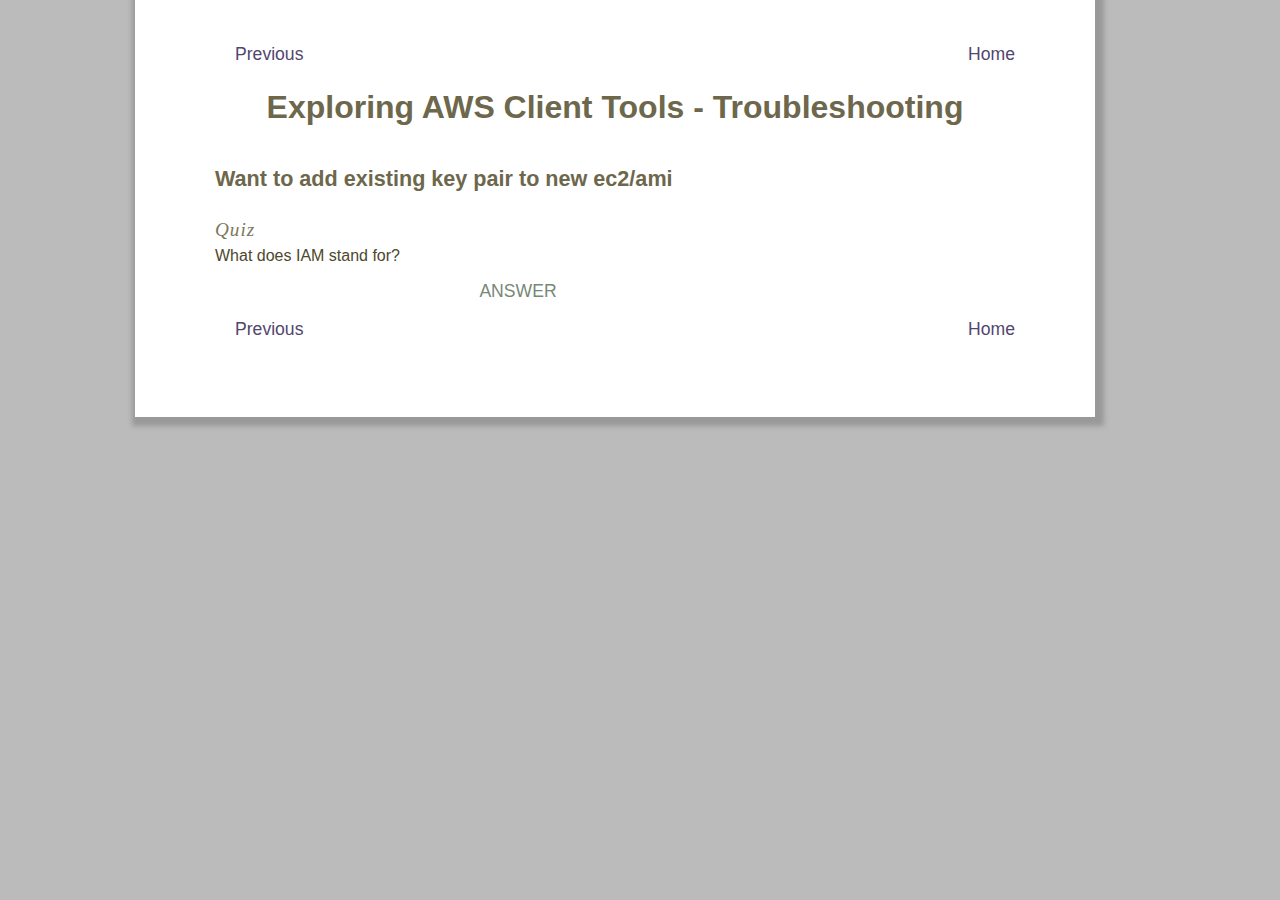
<file: ec2-troubleshooting01.html>
<!DOCTYPE html>
<html lang="en">
<head>
    <meta charset="utf-8">
    <title>Exploring AWS Tools - Troubleshooting</title>

    <link rel="alternate" type="application/rss+xml" title="RSS" href="http://www.slamgarden.com">

    <meta name="viewport" content="width=device-width, initial-scale=1.0">
    <meta name="author" content="Clayton Han-Mitchell">
    <meta name="description" content="A demonstration of AWS tools.">
    <meta name="robots" content="all">


    <!--[if lt IE 9]>
    <script src="script/html5shiv.js"></script>
    <![endif]-->
    <link rel="stylesheet" href="style/splash.css" type="text/css"/>
    <script type="text/javascript" src="js/rollout-generic.js"></script>

</head>

<body>
<div id="container">
<p id="grid"><a class="previous break" href="ec-start05.html">Previous</a> <a class="next break" href="index.html">Home</a>
<h1>Exploring AWS Client Tools - Troubleshooting</h1>

<h2>Want to add existing key pair to new ec2/ami</h2>
<p>
</p>

<h3>Quiz</h3>

What does IAM stand for?

  <div class="Question 07">ANSWER</div>

<p id="grid"><a class="previous break" href="ec-start05.html">Previous</a> <a class="next break" href="index.html">Home</a>
</div>
</body>
</html>
</file>
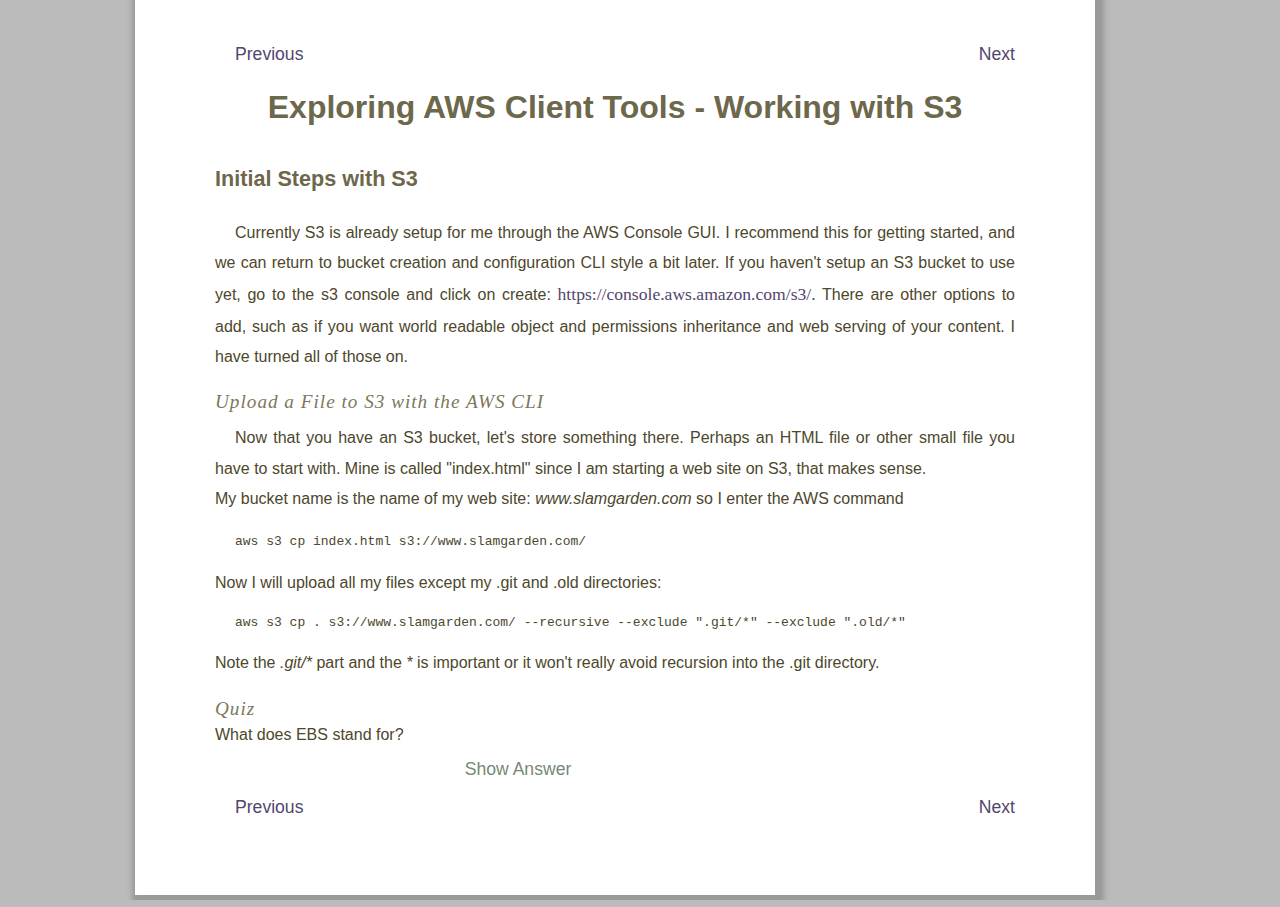
<file: s3-start03.html>
<!DOCTYPE html>
<html lang="en">
<head>
    <meta charset="utf-8">
    <title>Exploring AWS Tools - Working with S3</title>

    <link rel="alternate" type="application/rss+xml" title="RSS" href="http://www.slamgarden.com">

    <meta name="viewport" content="width=device-width, initial-scale=1.0">
    <meta name="author" content="Clayton Han-Mitchell">
    <meta name="description" content="A demonstration of AWS tools.">
    <meta name="robots" content="all">


    <!--[if lt IE 9]>
    <script src="script/html5shiv.js"></script>
    <![endif]-->
    <link rel="stylesheet" href="style/splash.css" type="text/css"/>
    <script type="text/javascript" src="js/rollout-generic.js"></script>

</head>

<body>
<div id="container">
<p id="grid"><a class="previous break" href="ami-start02.html">Previous</a> <a class="next break" href="cf-start04.html">Next</a>
<h1>Exploring AWS Client Tools - Working with S3</h1>

<h2>Initial Steps with S3</h2>
<p>Currently S3 is already setup for me through the AWS Console GUI.  I recommend this for getting started, and we can return to bucket creation and configuration CLI style a bit later.  If you haven't setup an S3 bucket to use yet, go to the s3 console and click on create: <A href="https://console.aws.amazon.com/s3/">https://console.aws.amazon.com/s3/.</A>  There are other options to add, such as if you want world readable object and permissions inheritance and web serving of your content.  I have turned all of those on.
</p>
<h3>Upload a File to S3 with the AWS CLI</h3>
<p>Now that you have an S3 bucket, let's store something there.  Perhaps an HTML file or other small file you have to start with.  
Mine is called "index.html" since I am starting a web site on S3, that makes sense.<br>
My bucket name is the name of my web site: <em>www.slamgarden.com</em> so I enter the AWS command<br>

<pre>aws s3 cp index.html s3://www.slamgarden.com/</pre>
Now I will upload all my files except my .git and .old directories:
<pre>aws s3 cp . s3://www.slamgarden.com/ --recursive --exclude ".git/*" --exclude ".old/*"</pre>
Note the <em>.git/*</em> part and the <em>*</em> is important or it won't really avoid recursion into the .git directory.
</p>

<h3>Quiz</h3>
What does EBS stand for?
<div class="Question 05">Show Answer</div>
<p id="grid"><a class="previous break" href="ami-start02.html">Previous</a> <a class="next break" href="cf-start04.html">Next</a>
</div>
</body>
</html>
</file>
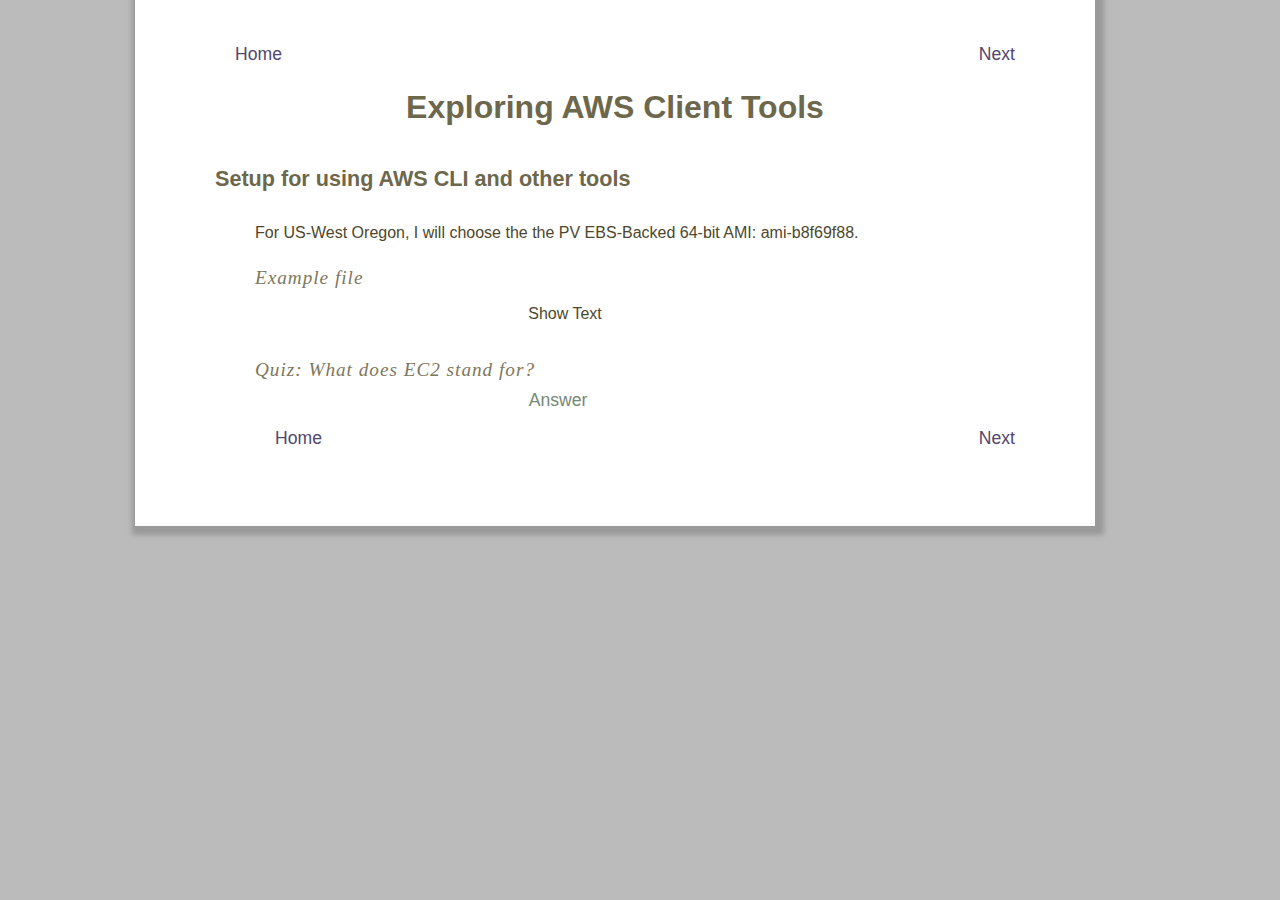
<file: test.html>
<!DOCTYPE html>
<html lang="en">
<head>
    <meta charset="utf-8">
    <title>Exploring AWS Tools</title>

    <link rel="alternate" type="application/rss+xml" title="RSS" href="http://www.slamgarden.com">

    <meta name="viewport" content="width=device-width, initial-scale=1.0">
    <meta name="author" content="Clayton Han-Mitchell">
    <meta name="description" content="A demonstration of AWS tools.">
    <meta name="robots" content="all">


    <!--[if lt IE 9]>
    <script src="script/html5shiv.js"></script>
    <![endif]-->
    <link rel="stylesheet" href="style/splash.css" type="text/css"/>
    <script type="text/javascript" src="js/rollout-generic.js"></script>

</head>

<body>
<div id="container">
<p id="grid"><a class="previous break" href="index.html">Home</a> <a class="next break" href="ami-start02.html">Next</a>
<h1>Exploring AWS Client Tools</h1>
<h2>Setup for using AWS CLI and other tools</h2>
<ol>

For US-West Oregon, I will choose the the PV EBS-Backed 64-bit AMI: ami-b8f69f88. 
</p>

<h3>Example file</h3>

  <div class="Rollout" id="data/data.html">Show Text</div>

<h3>Quiz:
   What does EC2 stand for?</h3>
  <div class="Question 01">Answer</div>

<p id="grid"><a class="previous break" href="index.html">Home</a> <a class="next break" href="ami-start02.html">Next</a>
</div>
</body>
</html>
</file>
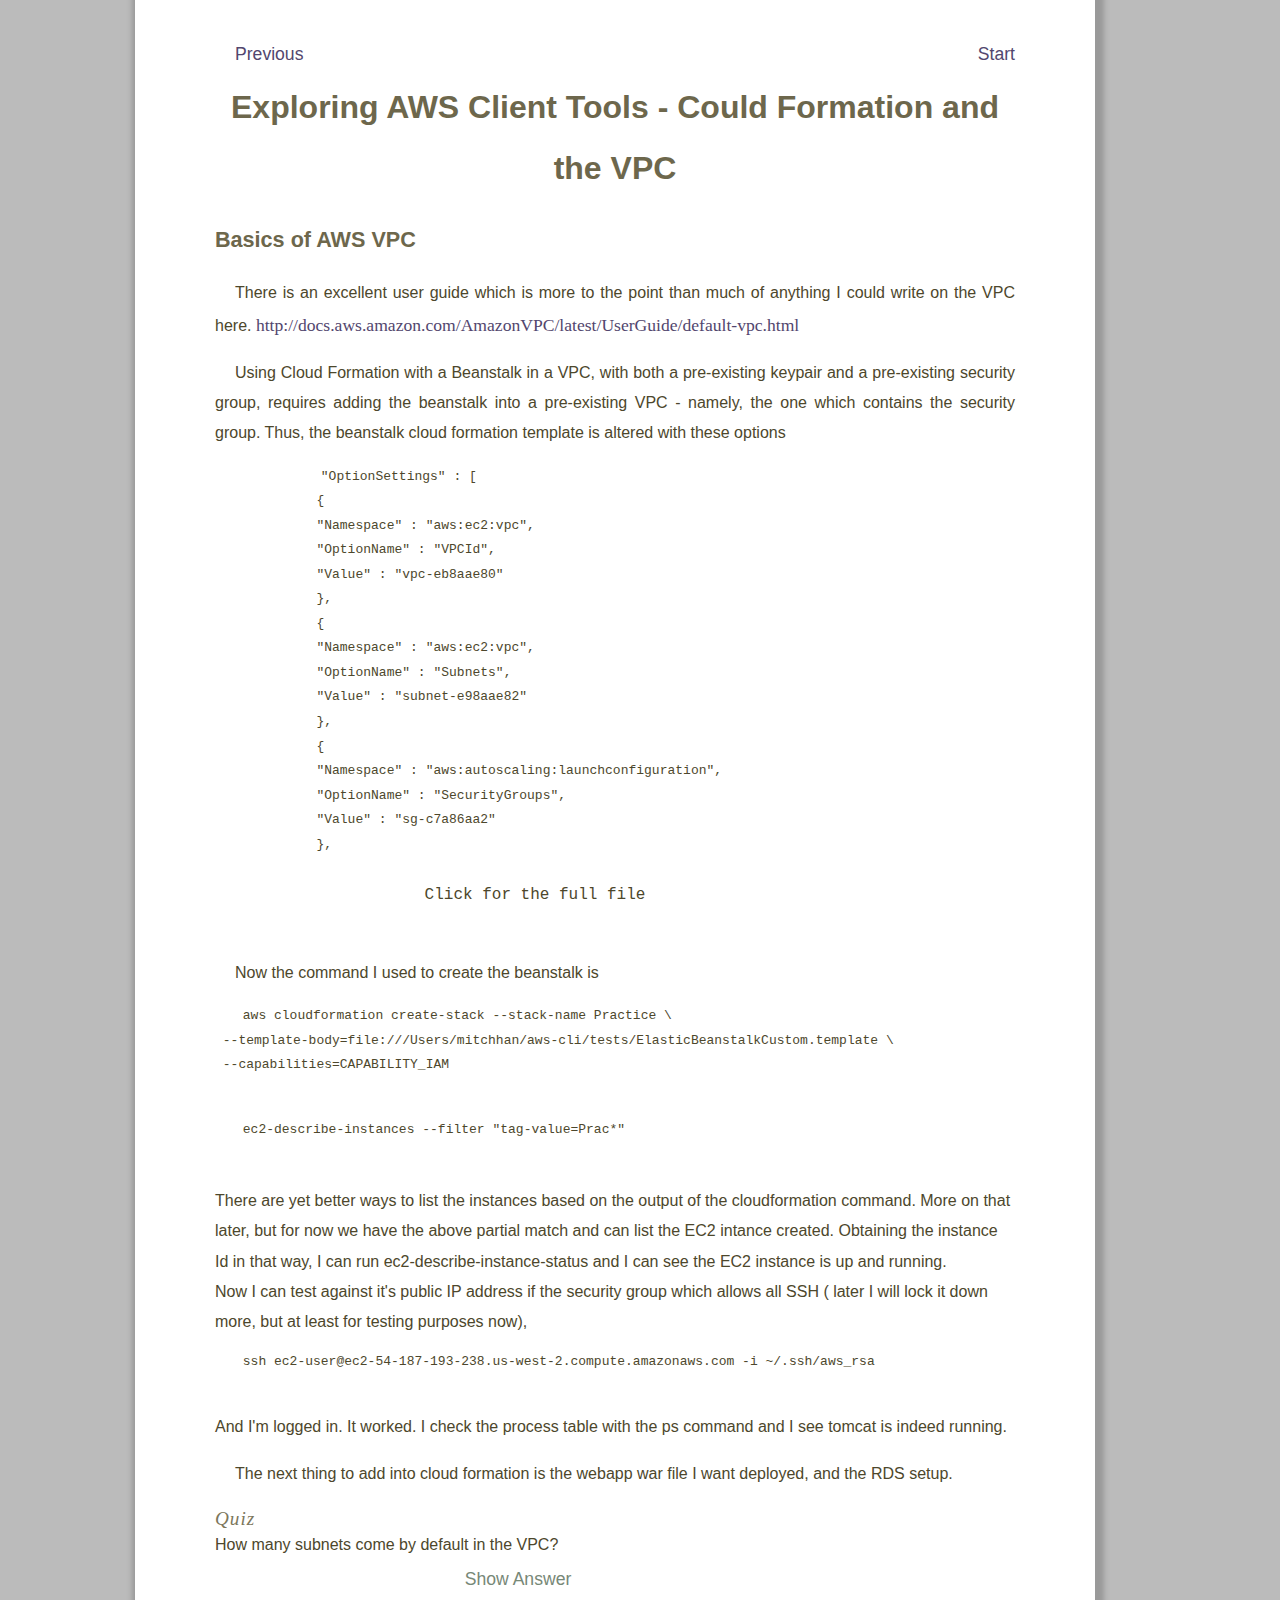
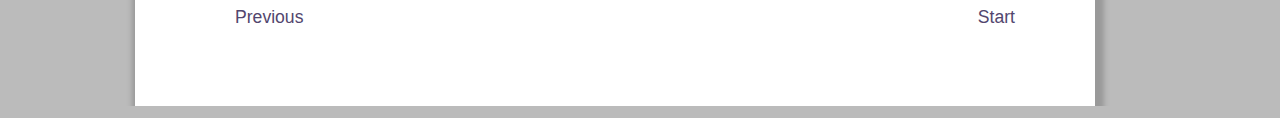
<file: vpc-start05.html>
<!DOCTYPE html>
<html lang="en">
<head>
    <meta charset="utf-8">
    <title>Exploring AWS Tools - VPC</title>

    <link rel="alternate" type="application/rss+xml" title="RSS" href="http://www.slamgarden.com">

    <meta name="viewport" content="width=device-width, initial-scale=1.0">
    <meta name="author" content="Clayton Han-Mitchell">
    <meta name="description" content="A demonstration of AWS tools.">
    <meta name="robots" content="all">


    <!--[if lt IE 9]>
    <script src="script/html5shiv.js"></script>
    <![endif]-->
    <link rel="stylesheet" href="style/splash.css" type="text/css"/>
    <script type="text/javascript" src="js/rollout-generic.js"></script>

</head>

<body>
<div id="container">
<p id="grid"><a class="previous break" href="cf-start04.html">Previous</a> <a class="next break" href="index.html">Start</a>
<h1>Exploring AWS Client Tools - Could Formation and the VPC</h1>

<h2>Basics of AWS VPC</h2>
<p>
There is an excellent user guide which is more to the point than much of anything I could write on the VPC here.  
<A href="http://docs.aws.amazon.com/AmazonVPC/latest/UserGuide/default-vpc.html">http://docs.aws.amazon.com/AmazonVPC/latest/UserGuide/default-vpc.html</A>
</p>
<p>
Using Cloud Formation with a Beanstalk in a VPC, with both a pre-existing keypair and a pre-existing security group, requires adding the beanstalk into a pre-existing VPC - namely, the one which contains the security group.

Thus, the beanstalk cloud formation template is altered with these options
<pre>
           "OptionSettings" : [
             {
             "Namespace" : "aws:ec2:vpc",
             "OptionName" : "VPCId",
             "Value" : "vpc-eb8aae80"
             },
             {
             "Namespace" : "aws:ec2:vpc",
             "OptionName" : "Subnets",
             "Value" : "subnet-e98aae82"
             },
             {
             "Namespace" : "aws:autoscaling:launchconfiguration",
             "OptionName" : "SecurityGroups",
             "Value" : "sg-c7a86aa2"
             },
</pre>

<pre>
<div class="Rollout" id="data/ElasticBeanstalk-with-VPC.template">Click for the full file</div>
</pre>
<p>
Now the command I used to create the beanstalk is<pre>
 aws cloudformation create-stack --stack-name Practice \
 --template-body=file:///Users/mitchhan/aws-cli/tests/ElasticBeanstalkCustom.template \
 --capabilities=CAPABILITY_IAM
 </pre>
</p>

<pre> ec2-describe-instances --filter "tag-value=Prac*"</pre>
<br>
There are yet better ways to list the instances based on the output of the cloudformation command.  More on that later, but for now we have the above partial match and can list the EC2 intance created. Obtaining the instance Id in that way, I can run ec2-describe-instance-status <id> and I can see the EC2 instance is up and running.
<br>
Now I can test against it's public IP address if the security group which allows all SSH ( later I will lock it down more, but at least for testing purposes now), <pre>
 ssh ec2-user@ec2-54-187-193-238.us-west-2.compute.amazonaws.com -i ~/.ssh/aws_rsa
 </pre>
 And I'm logged in.  It worked. I check the process table with the ps command and I see tomcat is indeed running.
 </p>
 <p>The next thing to add into cloud formation is the webapp war file I want deployed, and the RDS setup.
</p>

<h3>Quiz</h3>
How many subnets come by default in the VPC?
  <div class="Question 08">Show Answer</div>

<p id="grid"><a class="previous break" href="cf-start04.html">Previous</a> <a class="next break" href="index.html">Start</a>
</div>
</body>
</html>
</file>
<file: style/splash.css>
/* basic elements */
html {
    margin: 0;
    padding: 0;
    }
body { 
    text-align: center;
    font: 100% ; // , sans-serif;
    font-family:arial;
    line-height: 1.88889;
    //color: #555753; 
    //color: #454743; 
    background: #bbb;
    margin-left: 50px;
    margin-right: 100px;
    padding: 0;
    }
#container {
    
    color:#4D472C;
    margin: 0 auto;
    margin-top:-20px;
    margin-bottom:-20px;
    width: 800px;
    text-align: left;
    background: #fff;
    padding-left:80px;
    padding-right:80px;
    padding-top:40px;
    padding-bottom:25px;
    -moz-box-shadow:    3px 3px 5px 6px #999;
    -webkit-box-shadow: 3px 3px 5px 6px #999;
    box-shadow:         3px 3px 5px 6px #999;
    }
p { 
    margin-top:10px; 
    text-align: justify;
    text-indent:20px;
    }
h1 { 
    text-align:center;
    color: #6D674C;
    margin-top: -40px;
    }
pre { 
    text-align: justify;
    text-indent:20px;
    }
h2 { 
    color: #6D674C;

    font-size:1.35em;
    }
h3 { 
    font: italic normal 1.2em times; // , sans-serif;
    letter-spacing: 1px; 
    margin-bottom: 0; 
    color: #7D775C;
    }
a {
    font-family:times;
    // font-weight: 700;
    font-size:110%;
    text-decoration: none;
    color:#787;
}
a:link {
    font-weight: normal;
     text-decoration: none;
    color: rgba(82, 70, 110, 1);
    // rgba(133, 120, 164, 1);
}
a:hover,
a:focus,
a:active {
}
a:focus,
a:active {
    color: rgb(166,0,0);
}
a:visited {
  rgba(92, 80, 120, 1);
}
a.previous {
  text-align:left;
  font-family:arial;
  }
a.next {
  text-align:right;
  font-family:arial;
  }
abbr {
    border-bottom: none;
    }


/* specific divs */
.page-wrapper { 
    background: url(zen-bg.jpg) no-repeat top left; 
    padding: 0 175px 0 110px;  
    margin: 0; 
    position: relative;
    }

.intro { 
    min-width: 470px;
    width: 100%;
    }

header h1 { 
    color: #7D775C;
    background: transparent url(h1.gif) no-repeat top left;
    margin-top: 10px;
    display: block;
    width: 219px;
    height: 87px;
    float: left;

    text-indent: 100%;
    white-space: nowrap;
    overflow: hidden;
    }
*.Question {
    padding: 3px;
    border: 3px #666;
    text-align: center;
    font-size: 110%;
    color:#787;
    height: 25px;
    width: 600px;
    cursor: pointer; 
    align: center;
    overflow:hidden;
     word-wrap:break-word;
}
*.Question,*.Answer {
    padding: 3px;
    border: 1px #666;
    text-align: center;
    font-size: 110%;
    color:#787;
    //height: 10px;
    width: 600px;
    cursor: pointer; 
    align: center;
}
*.Rollout {
    padding: 10px;
    //border:2px solid black;
    text-align: center;
    font-size: 16px;
    //height: 25px;
    width: 600px;
    cursor: pointer; 
    align: center;
    overflow:hidden;
    word-wrap:break-word;
}

*.Rollin {
    font-family:courier;
    padding: 10px;
    border:1px dotted black;
    font-size: 11px;
    width: 600px;
    cursor: pointer; 
    overflow:hidden;
    align:left;
    text-align:left;
}


header h2 { 
    color: #7D775C;
    background: transparent url(h2.gif) no-repeat top left; 
    margin-top: 58px; 
    margin-bottom: 40px; 
    width: 200px; 
    height: 18px; 
    float: right;

    text-indent: 100%;
    white-space: nowrap;
    overflow: hidden;
    }
header {
    padding-top: 20px;
    height: 87px;
}

#grid:after{
    content: '';
    display: inline-block;
    width: 100%;
    font-family:arial;
    }

.summary {
    clear: both; 
    margin: 20px 20px 20px 10px; 
    width: 160px; 
    float: left;
    }
.summary p {
    font: italic 1.1em/2.2 times; // georgia; 
    text-align: center;
    }

.preamble {
    clear: right; 
    padding: 0px 10px 0 10px;
    }
.supporting {   
    padding-left: 10px; 
    margin-bottom: 40px;
    }

footer { 
    text-align: center; 
    }
footer footer a:visited { 
    margin-right: 20px; 
    }

.sidebar {
    margin-left: 600px; 
    position: absolute; 
    top: 0; 
    right: 0;
    }
.sidebar .wrapper { 
    font: 10px verdana, sans-serif; 
    background: transparent url(paper-bg.jpg) top left repeat-y; 
    padding: 10px; 
    margin-top: 150px; 
    width: 130px; 
    }
.sidebar h3.select { 
    background: transparent url(h3.gif) no-repeat top left; 
    margin: 10px 0 5px 0; 
    width: 97px; 
    height: 16px; 

    text-indent: 100%;
    white-space: nowrap;
    overflow: hidden;
    }
.sidebar h3.archives { 
    background: transparent url(h5.gif) no-repeat top left; 
    margin: 25px 0 5px 0; 
    width:57px; 
    height: 14px; 

    text-indent: 100%;
    white-space: nowrap;
    overflow: hidden;
    }
.sidebar h3.resources { 
    background: transparent url(h6.gif) no-repeat top left; 
    margin: 25px 0 5px 0; 
    width:63px; 
    height: 10px; 

    text-indent: 100%;
    white-space: nowrap;
    overflow: hidden;
    }


.sidebar ul {
    margin: 0;
    padding: 0;
    }
.sidebar li {
    line-height: 1.3em; 
    background: transparent url(cr1.gif) no-repeat top center; 
    display: block; 
    padding-top: 5px; 
    margin-bottom: 5px;
    list-style-type: none;
    }
.sidebar li a:link {
    color: #988F5E;
    }
.sidebar li a:visited {
    color: #B3AE94;
    }


.extra1 {
    background: transparent url(cr2.gif) top left no-repeat; 
    position: absolute; 
    top: 40px; 
    right: 0; 
    width: 148px; 
    height: 110px;
    }
</file>
